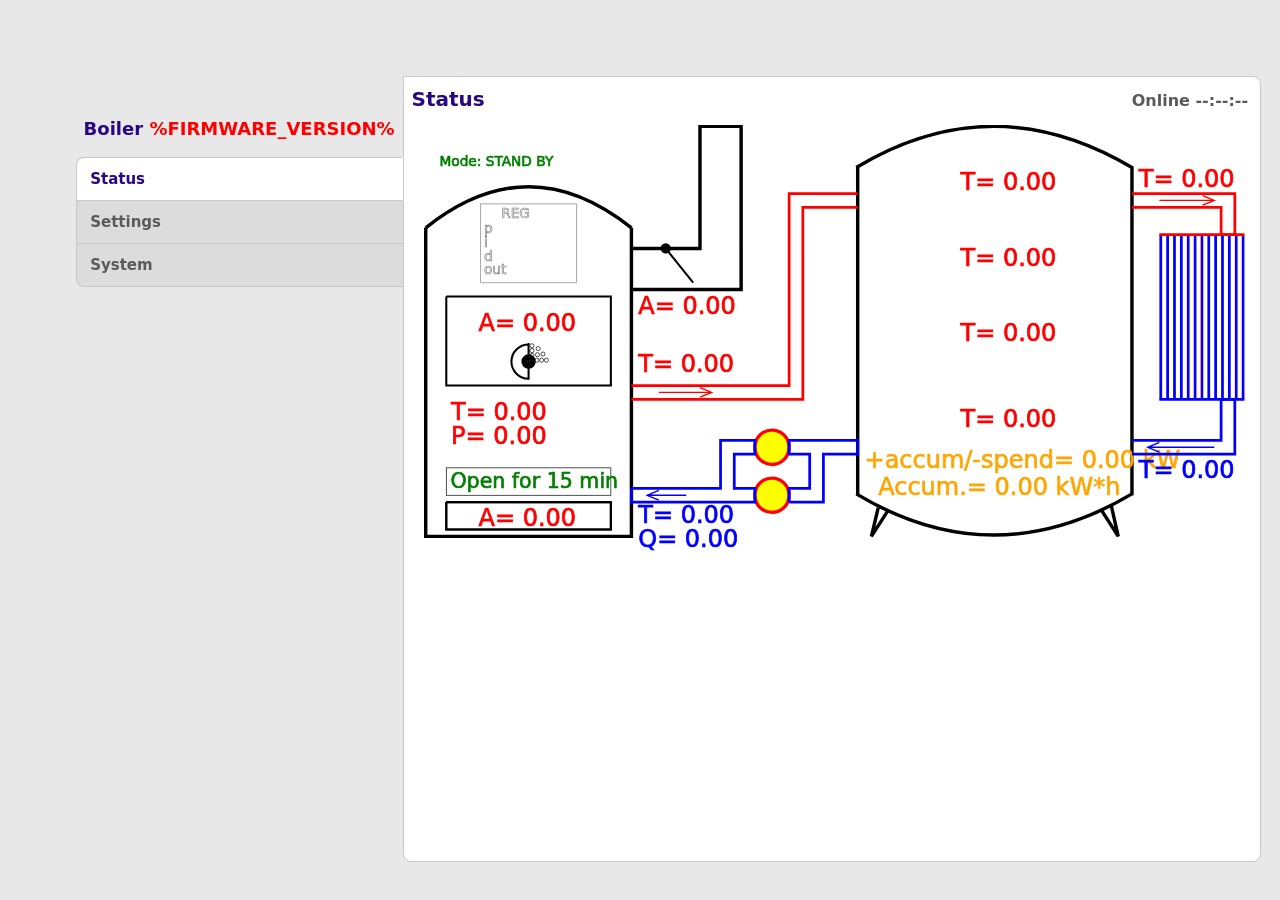
<file: data/index.html>
<!DOCTYPE html>
<html lang="en">
<head>
    <meta charset="UTF-8">
    <meta name="viewport" content="width=device-width, initial-scale=1">
    <title>Boiler controller</title>
    <link rel="stylesheet" type="text/css" href="css/all.css"/>
    <script>

        var changedFields = [];
        var wifiChanged = false;
        var manual_oxygen_door_opened_for_sec = 0;
        var main_door_opened = false;
        var main_door_element;
        var statusTimer = null;

        function requestJson(url, method, body) {
            var opts = { method: method || "GET" };
            if (body != null) {
                opts.headers = { "Content-Type": "application/x-www-form-urlencoded" };
                opts.body = body;
            }
            return fetch(url, opts).then(function (r) {
                return r.text().then(function (text) {
                    try {
                        return { ok: true, status: r.status, json: JSON.parse(text), text: text, statusText: r.statusText };
                    } catch (e) {
                        return { ok: false, status: r.status, json: null, text: text, statusText: r.statusText };
                    }
                });
            });
        }

        function blinkMainDoor() {
            if (!main_door_element) {
                return;
            }
            if (main_door_opened) {
                if (main_door_element.classList.contains("svg-main-door-opened")) {
                    main_door_element.classList.remove("svg-main-door-opened");
                    main_door_element.classList.add("svg-core-inner");
                } else {
                    main_door_element.classList.add("svg-main-door-opened");
                    main_door_element.classList.remove("svg-core-inner");
                }
            } else if (main_door_element.classList.contains("svg-main-door-opened")) {
                main_door_element.classList.remove("svg-main-door-opened");
                main_door_element.classList.add("svg-core-inner");
            }
        }

        function updateGraph(response) {
            document.getElementById("core_temperature").innerHTML = "T= " + response.temperature.core;
            document.getElementById("core_power").innerHTML = "P= " + response.core_power;
            document.getElementById("power_balance").innerHTML = "+accum/-spend= " + response.power_balance + "kW";
            document.getElementById("accumulated_power").innerHTML = "Accum.= " + response.accumulated_power + "kW*h";
            document.getElementById("core_flow").innerHTML = "Q= " + response.pumps.core_flow + "l/min";
            document.getElementById("oxygen_door").innerHTML = "A= " + response.doors.oxygen + "%%";
            document.getElementById("upper_door").innerHTML = "A= " + response.doors.upper + "%%";
            document.getElementById("smoke_door").innerHTML = "A= " + response.doors.smoke + "%%";
            document.getElementById("acc_top_t").innerHTML = "T= " + response.temperature.acc_top;
            document.getElementById("acc_upper_t").innerHTML = "T= " + response.temperature.acc_upper;
            document.getElementById("acc_lower_t").innerHTML = "T= " + response.temperature.acc_low;
            document.getElementById("acc_bottom_t").innerHTML = "T= " + response.temperature.acc_bottom;
            document.getElementById("core_input").innerHTML = "T= " + response.temperature.input_t;
            document.getElementById("core_output").innerHTML = "T= " + response.temperature.output_t;
            document.getElementById("backward_temperature").innerHTML = "T= " + response.temperature.backward_from_home;
            document.getElementById("forward_temperature").innerHTML = "T= " + response.temperature.forward_to_home;
            main_door_opened = response.doors.main_door == "ON";
            manual_oxygen_door_opened_for_sec = response.doors.oxygenManualTimer;
            var oxy_door_text = document.getElementById("open_close_oxy_text");
            if (manual_oxygen_door_opened_for_sec != 0) {
                if (oxy_door_text.classList.contains("svg-oxy-door-control-green-text")) {
                    oxy_door_text.classList.remove("svg-oxy-door-control-green-text");
                    oxy_door_text.classList.add("svg-oxy-door-control-red-text");
                }
                oxy_door_text.innerHTML = "Opened for " + Math.floor(manual_oxygen_door_opened_for_sec / 60) + ":" + manual_oxygen_door_opened_for_sec %% 60;
            } else if (oxy_door_text.classList.contains("svg-oxy-door-control-red-text")) {
                oxy_door_text.classList.remove("svg-oxy-door-control-red-text");
                oxy_door_text.classList.add("svg-oxy-door-control-green-text");
                oxy_door_text.innerHTML = "Open for 15 min";
            }
            var pump1 = document.getElementById("pump1");
            if (response.pumps.pump_1_on) {
                if (pump1.classList.contains("svg-pump-off")) {
                    pump1.classList.remove("svg-pump-off");
                    pump1.classList.add("svg-pump-on");
                }
            } else if (pump1.classList.contains("svg-pump-on")) {
                pump1.classList.remove("svg-pump-on");
                pump1.classList.add("svg-pump-off");
            }
            var pump2 = document.getElementById("pump2");
            if (response.pumps.pump_2_on) {
                if (pump2.classList.contains("svg-pump-off")) {
                    pump2.classList.remove("svg-pump-off");
                    pump2.classList.add("svg-pump-on");
                }
            } else if (pump2.classList.contains("svg-pump-on")) {
                pump2.classList.remove("svg-pump-on");
                pump2.classList.add("svg-pump-off");
            }
            document.getElementById("pump1_arrow").style.stroke = response.pumps.pump_1_on ? "green" : "red";
            document.getElementById("pump2_arrow").style.stroke = response.pumps.pump_2_on ? "green" : "red";
            document.getElementById("pid_p").innerHTML = "p= " + response.pid.p;
            document.getElementById("pid_i").innerHTML = "i= " + response.pid.i;
            document.getElementById("pid_d").innerHTML = "d= " + response.pid.d;
            document.getElementById("pid_output").innerHTML = "out= " + response.pid.output;
            var mode;
            switch (response.mode) {
                case 1: mode = "Cold"; break;
                case 2: mode = "Warming"; break;
                case 4: mode = "Burning"; break;
                case 8: mode = "Cooling"; break;
                case 16: mode = "Overheat"; break;
                case 32: mode = "Critical overheat"; break;
            }
            document.getElementById("core_mode").innerHTML = "Mode: " + mode;
            var coreFlowField = document.getElementById("heater>sensors>data>core_flow");
            if (coreFlowField) {
                coreFlowField.value = "Q = " + response.pumps.core_flow;
            }
            var uptimeEl = document.getElementById("device_uptime");
            if (uptimeEl) {
                uptimeEl.textContent = formatUptime(parseInt(response.date_time_ms, 10) || 0);
            }
        }

        function twoDigits(value) {
            return value < 10 ? "0" + value : String(value);
        }

        function formatUptime(uptimeMs) {
            var totalSeconds = Math.floor(uptimeMs / 1000);
            if (totalSeconds < 0) {
                totalSeconds = 0;
            }
            var days = Math.floor(totalSeconds / 86400);
            var hours = Math.floor((totalSeconds %% 86400) / 3600);
            var minutes = Math.floor((totalSeconds %% 3600) / 60);
            var seconds = totalSeconds %% 60;
            var clock = twoDigits(hours) + ":" + twoDigits(minutes) + ":" + twoDigits(seconds);
            if (days > 0) {
                return "Online " + days + "d " + clock;
            }
            return "Online " + clock;
        }

        function getTelemetry() {
            requestJson("/getTelemetry?on=0", "GET", null).then(function (result) {
                if (result.ok) {
                    updateGraph(result.json);
                }
            });
        }

        function setStatusPolling(enabled) {
            if (statusTimer != null) {
                window.clearInterval(statusTimer);
                statusTimer = null;
            }
            if (enabled) {
                getTelemetry();
                statusTimer = window.setInterval(getTelemetry, 1000);
            }
        }

        function openOrCloseOxygenDoor() {
            var url = (manual_oxygen_door_opened_for_sec == 0 ? "/openDoorFor15Min" : "/closeDoor") + "?on=0";
            requestJson(url, "GET", null).then(function (result) {
                if (result.ok) {
                    getTelemetry();
                }
            });
        }

        function fieldChanged(event) {
            var field = event.target;
            if (field.type == "file") {
                return;
            }
            if (changedFields.filter(function (element) { return element.id == field.id; }).length == 0) {
                if (field.id == "wiFiSSID" || field.id == "wiFiPassword") {
                    wifiChanged = true;
                } else {
                    changedFields.push(field);
                }
            }
        }

        function prepareDropDownList(dropDownName) {
            var dropDownElement = document.getElementById(dropDownName);
            if (dropDownElement != undefined) {
                dropDownElement.value = dropDownElement.title;
            }
        }

        function startModelling() {
            requestJson("/startModelling?on=1", "GET", null).then(function (result) {
                alert(result.ok ? "started" : (result.statusText || "error"));
            });
        }

        function stopModelling() {
            requestJson("/stopModelling?on=0", "GET", null).then(function (result) {
                alert(result.ok ? "stopped" : (result.statusText || "error"));
            });
        }

        function saveSystemSettings() {
            var saveError = document.getElementById("saveError");
            var saveSuccess = document.getElementById("saveSuccess");
            if (saveError) { saveError.hidden = true; }
            if (saveSuccess) { saveSuccess.hidden = true; }
            var wiFiSsId = document.getElementById("wiFiSSID").value;
            var wiFiPassword = document.getElementById("wiFiPassword").value;
            var requestText = "";
            changedFields.forEach(function (field) {
                if (requestText != "") requestText += "|";
                requestText += field.id + "=" + (field.type == "checkbox" ? field.checked : field.value);
            });
            var saveNetworkSettings = function () {
                requestJson("/settingsApi", "POST",
                    "operation=write&parameter=wifi&network>ssid=" + encodeURIComponent(wiFiSsId)
                    + "&network>password=" + encodeURIComponent(wiFiPassword)
                ).then(function (result) {
                    if (result.ok || result.status == 200) {
                        if (saveSuccess) {
                            saveSuccess.textContent = "Settings saved successfully";
                            saveSuccess.hidden = false;
                        }
                    } else if (saveError) {
                        saveError.textContent = result.statusText || "error";
                        saveError.hidden = false;
                    }
                });
            };
            if (changedFields.length > 0) {
                requestJson("/settingsApi", "POST", "operation=write&parameter=" + requestText).then(function (result) {
                    if (result.ok || result.status == 200) {
                        if (wifiChanged) saveNetworkSettings();
                        else if (saveSuccess) {
                            saveSuccess.textContent = "Settings saved successfully";
                            saveSuccess.hidden = false;
                        }
                    } else if (saveError) {
                        saveError.textContent = result.statusText || "error";
                        saveError.hidden = false;
                    }
                });
            } else if (wifiChanged) {
                saveNetworkSettings();
            }
        }

        function bindSettingsEvents() {
            var section = document.getElementById("section-settings");
            var inputs = section.getElementsByTagName("input");
            for (var inputIndex = 0; inputIndex < inputs.length; inputIndex++) {
                if (inputs[inputIndex].type != "file") {
                    inputs[inputIndex].onchange = fieldChanged;
                }
            }
            var selects = section.getElementsByTagName("select");
            for (var selectIndex = 0; selectIndex < selects.length; selectIndex++) {
                selects[selectIndex].onchange = fieldChanged;
            }
            prepareDropDownList("sensors>heater>core");
            prepareDropDownList("sensors>heater>output_flow");
            prepareDropDownList("sensors>heater>input_flow");
            prepareDropDownList("sensors>termoaccumulator>top");
            prepareDropDownList("sensors>termoaccumulator>middle_hi");
            prepareDropDownList("sensors>termoaccumulator>middle_low");
            prepareDropDownList("sensors>termoaccumulator>bottom");
            prepareDropDownList("sensors>forward>temperature");
            prepareDropDownList("sensors>backward>temperature");
            prepareDropDownList("sensors>internal>temperature");
        }


        function showSettingsTab(name) {
            var buttons = document.querySelectorAll(".settings-tab-btn");
            var panels = document.querySelectorAll(".settings-tab-panel");
            var buttonIndex;
            for (buttonIndex = 0; buttonIndex < buttons.length; buttonIndex++) {
                if (buttons[buttonIndex].getAttribute("data-tab") == name) {
                    buttons[buttonIndex].classList.add("active");
                } else {
                    buttons[buttonIndex].classList.remove("active");
                }
            }
            var panelIndex;
            for (panelIndex = 0; panelIndex < panels.length; panelIndex++) {
                if (panels[panelIndex].id == "tab-" + name) {
                    panels[panelIndex].classList.add("active");
                } else {
                    panels[panelIndex].classList.remove("active");
                }
            }
        }

        function showMainSection(name) {
            var buttons = document.querySelectorAll(".sidebar-btn");
            var sections = document.querySelectorAll(".section-panel");
            var buttonIndex;
            for (buttonIndex = 0; buttonIndex < buttons.length; buttonIndex++) {
                if (buttons[buttonIndex].getAttribute("data-section") == name) {
                    buttons[buttonIndex].classList.add("active");
                } else {
                    buttons[buttonIndex].classList.remove("active");
                }
            }
            var sectionIndex;
            for (sectionIndex = 0; sectionIndex < sections.length; sectionIndex++) {
                if (sections[sectionIndex].id == "section-" + name) {
                    sections[sectionIndex].classList.add("active");
                } else {
                    sections[sectionIndex].classList.remove("active");
                }
            }
            setStatusPolling(name == "status");
        }

        function initSettingsTabs() {
            var buttons = document.querySelectorAll(".settings-tab-btn");
            var buttonIndex;
            for (buttonIndex = 0; buttonIndex < buttons.length; buttonIndex++) {
                buttons[buttonIndex].onclick = function () {
                    showSettingsTab(this.getAttribute("data-tab"));
                };
            }
            showSettingsTab("wifi");
        }

        function showSystemTab(name) {
            var buttons = document.querySelectorAll(".system-tab-btn");
            var panels = document.querySelectorAll(".system-tab-panel");
            var buttonIndex;
            for (buttonIndex = 0; buttonIndex < buttons.length; buttonIndex++) {
                if (buttons[buttonIndex].getAttribute("data-tab") == name) {
                    buttons[buttonIndex].classList.add("active");
                } else {
                    buttons[buttonIndex].classList.remove("active");
                }
            }
            var panelIndex;
            for (panelIndex = 0; panelIndex < panels.length; panelIndex++) {
                if (panels[panelIndex].id == "system-tab-" + name) {
                    panels[panelIndex].classList.add("active");
                } else {
                    panels[panelIndex].classList.remove("active");
                }
            }
            if (name == "log") {
                refreshLog();
            }
        }

        function initSystemTabs() {
            var buttons = document.querySelectorAll(".system-tab-btn");
            var buttonIndex;
            for (buttonIndex = 0; buttonIndex < buttons.length; buttonIndex++) {
                buttons[buttonIndex].onclick = function () {
                    showSystemTab(this.getAttribute("data-tab"));
                };
            }
            showSystemTab("log");
        }

        function refreshLog() {
            var logViewer = document.getElementById("memoryLogViewer");
            if (!logViewer)
                return;
            var xhr = new XMLHttpRequest();
            xhr.open("GET", "/log", true);
            xhr.onload = function () {
                if (xhr.status === 200) {
                    logViewer.value = xhr.responseText || "";
                    return;
                }
                logViewer.value = "Failed to load log (HTTP " + xhr.status + ")";
            };
            xhr.onerror = function () {
                logViewer.value = "Failed to load log (network error)";
            };
            xhr.send();
        }

        function initMainNav() {
            var buttons = document.querySelectorAll(".sidebar-btn");
            var buttonIndex;
            for (buttonIndex = 0; buttonIndex < buttons.length; buttonIndex++) {
                buttons[buttonIndex].onclick = function () {
                    showMainSection(this.getAttribute("data-section"));
                };
            }
            showMainSection("status");
        }

        function uploadFirmware(url, fileInputId, progressBarId, statusId) {
            var fileInput = document.getElementById(fileInputId);
            var progressBar = document.getElementById(progressBarId);
            var statusEl = document.getElementById(statusId);
            if (!fileInput || !fileInput.files || fileInput.files.length === 0) {
                if (statusEl) statusEl.textContent = "Select a .bin file first";
                return;
            }
            var file = fileInput.files[0];
            var formData = new FormData();
            formData.append("firmware", file, file.name);
            var xhr = new XMLHttpRequest();
            xhr.open("POST", url, true);
            xhr.upload.onprogress = function (event) {
                if (!progressBar) return;
                if (event.lengthComputable) {
                    progressBar.value = Math.round((event.loaded / event.total) * 100);
                    progressBar.hidden = false;
                }
            };
            xhr.onload = function () {
                if (progressBar) {
                    progressBar.hidden = true;
                    progressBar.value = 0;
                }
                if (xhr.status === 200 && String(xhr.responseText || "").trim() === "OK") {
                    if (statusEl) statusEl.textContent = "Update complete. Rebooting…";
                    return;
                }
                if (statusEl) statusEl.textContent = xhr.responseText || ("Upload failed (HTTP " + xhr.status + ")");
            };
            xhr.onerror = function () {
                if (progressBar) {
                    progressBar.hidden = true;
                    progressBar.value = 0;
                }
                if (statusEl) statusEl.textContent = "Upload failed (network error)";
            };
            if (statusEl) statusEl.textContent = "Uploading…";
            xhr.send(formData);
        }

        function rebootDevice() {
            var statusEl = document.getElementById("rebootStatus");
            if (!window.confirm("Reboot the device now?"))
                return;
            var xhr = new XMLHttpRequest();
            xhr.open("POST", "/reboot", true);
            xhr.onload = function () {
                if (xhr.status === 200 && String(xhr.responseText || "").trim() === "OK") {
                    if (statusEl) statusEl.textContent = "Rebooting…";
                    return;
                }
                if (statusEl) statusEl.textContent = xhr.responseText || ("Reboot failed (HTTP " + xhr.status + ")");
            };
            xhr.onerror = function () {
                if (statusEl) statusEl.textContent = "Reboot failed (network error)";
            };
            if (statusEl) statusEl.textContent = "Sending reboot…";
            xhr.send();
        }

        function setupPasswordToggle(inputId, toggleId) {
            var input = document.getElementById(inputId);
            var toggle = document.getElementById(toggleId);
            if (!input || !toggle) return;
            toggle.addEventListener("click", function () {
                var showing = input.type === "text";
                input.type = showing ? "password" : "text";
                toggle.textContent = showing ? "Show" : "Hide";
            });
        }

        document.addEventListener("DOMContentLoaded", function () {
            main_door_element = document.getElementById("main_door");
            window.setInterval(blinkMainDoor, 250);
            initSettingsTabs();
            initSystemTabs();
            initMainNav();
            setupPasswordToggle("wiFiPassword", "wiFiPasswordToggle");
            setupPasswordToggle("mqtt>password", "mqttPasswordToggle");
            bindSettingsEvents();
        });

    </script>
</head>
<body>
<div class="app-shell">
    <nav class="sidebar-nav" role="navigation" aria-label="Main sections">
        <div class="sidebar-brand">
            <h1 class="sidebar-title">Boiler</h1>
            <span class="sidebar-version">%FIRMWARE_VERSION%</span>
        </div>
        <button type="button" class="sidebar-btn active" data-section="status" onclick="showMainSection('status')">Status</button>
        <button type="button" class="sidebar-btn" data-section="settings" onclick="showMainSection('settings')">Settings</button>
        <button type="button" class="sidebar-btn" data-section="system" onclick="showMainSection('system')">System</button>
    </nav>
    <div class="main-panel">
        <section id="section-status" class="section-panel active" aria-label="Status">
            <div class="section-title-row">
                <h2 class="section-title">Status</h2>
                <p id="device_uptime" class="status-uptime">Online --:--:--</p>
            </div>
            <div class="status-board">
                <svg class="svg" viewBox="0 0 1220 620" preserveAspectRatio="xMinYMin meet" width="1210" height="800">
            <defs>
                <linearGradient id="grad1" x1="0%%" y1="0%%" x2="0%%" y2="100%%">
                    <stop offset="0%%" style="stop-color:red;stop-opacity:1"/>
                    <stop offset="100%%" style="stop-color:blue;stop-opacity:1"/>
                </linearGradient>
            </defs>
            <polyline points="20,150 20,600 320,600 320,150" class="svg-outer"/>
            <path d="M 20 150 q 150 -120 300 000" class="svg-outer"/>

            <path d="M 170 320  a 25,25 0 0,0 0,50 L 170,318" class="svg-core-inner"/>
            <circle class="svg-core-upper-door" r="3" cx="175" cy="322"/>
            <circle class="svg-core-upper-door" r="3" cx="175" cy="329"/>
            <circle class="svg-core-upper-door" r="3" cx="175" cy="336"/>
            <circle class="svg-core-upper-door" r="3" cx="175" cy="343"/>
            <circle class="svg-core-upper-door" r="3" cx="182" cy="343"/>
            <circle class="svg-core-upper-door" r="3" cx="189" cy="343"/>
            <circle class="svg-core-upper-door" r="3" cx="196" cy="343"/>
            <circle class="svg-core-upper-door" r="3" cx="183" cy="335"/>
            <circle class="svg-core-upper-door" r="3" cx="184" cy="326"/>
            <circle class="svg-core-upper-door" r="3" cx="191" cy="334"/>
            <circle class="svg-core-furniture" r="6" cx="170" cy="345"/>
            <polyline id="main_door" points="50,250 50,380 290,380 290,250 50,250" class="svg-core-inner"/>
            <polyline points="50,550 50,590 290,590 290,550 50,550" class="svg-core-inner"/>

            <polyline points="50,550 50,590 290,590 290,550 50,550" class="svg-core-inner"/>

            <polyline points="320,180 420,180 420,2 480,2 480,240 320,240" class="svg-outer"/>
            <circle class="svg-outer" r="5" cx="370" cy="180"/>
            <polyline points="370,180 410,230 " class="svg-core-inner"/>


            <polyline points="650,60 650,540 " class="svg-outer"/>
            <polyline points="1050,60 1050,540 " class="svg-outer"/>
            <path d="M 648 62 q 200 -120 402 000" class="svg-outer"/>
            <path d="M 648 538 q 200 120 402 000" class="svg-outer"/>
            <polyline points="680,558 670,600 695,561" class="svg-outer"/>
            <polyline points="1020,556 1030,600 1005,561" class="svg-outer"/>

            <text id="core_temperature" class="svg-hot-text"
                  x="57" y="430">T= 0.00
            </text>
            <text id="core_power" class="svg-hot-text"
                  x="57" y="465">P= 0.00
            </text>
            <text id="oxygen_door" class="svg-hot-text"
                  x="97" y="585">A= 0.00
            </text>
            <text id="upper_door" class="svg-hot-text"
                  x="97" y="300">A= 0.00
            </text>
            <text id="smoke_door" class="svg-hot-text"
                  x="330" y="275">A= 0.00
            </text>

            <text id="acc_top_t" class="svg-hot-text"
                  x="800" y="95">T= 0.00
            </text>
            <text id="acc_upper_t" class="svg-hot-text"
                  x="800" y="205">T= 0.00
            </text>
            <text id="acc_lower_t" class="svg-hot-text"
                  x="800" y="315">T= 0.00
            </text>
            <text id="acc_bottom_t" class="svg-hot-text"
                  x="800" y="440">T= 0.00
            </text>

            <text id="power_balance" class="svg-orange-text"
                  x="660" y="500">+accum/-spend= 0.00 kW
            </text>
            <text id="accumulated_power" class="svg-orange-text"
                  x="680" y="540">Accum.= 0.00 kW*h
            </text>

            <circle id="pump1" class="svg-pump-off" r="25" cx="525" cy="540"/>
            <polyline id="pump1_arrow" points="525,525 510,540 525,555 510,540 540,540" class="svg-pump-arrow"/>
            <circle id="pump2" class="svg-pump-off" r="25" cx="525" cy="470"/>
            <polyline id="pump2_arrow" points="525,455 510,470 525,485 510,470 540,470" class="svg-pump-arrow"/>

            <polyline points="320,530 320,550 500,550 500,530 470,530 470,480 500,480 500,460 450,460 450,530 320,530"
                      class="svg-cold-pipe"/>
            <polyline points="360,533 343,540 360,547 343,540 400,540" class="svg-cold-pipe-arrow"/>
            <text id="core_input" class="svg-cold-text"
                  x="330" y="580">T= 0.00
            </text>
            <text id="core_flow" class="svg-cold-text"
                  x="330" y="615">Q= 0.00
            </text>

            <polyline points="550,550 600,550 600,480 650,480 650,460 550,460 550,480 580,480 580,530 550,530 550,550"
                      class="svg-cold-pipe"/>

            <polyline points="320,380 550,380 550,100 650,100 " class="svg-hot-pipe"/>
            <polyline points="320,400 570,400 570,120 650,120 " class="svg-hot-pipe"/>
            <polyline points="420,383 437,390 420,397 437,390 360,390" class="svg-hot-pipe-arrow"/>

            <text id="core_output" class="svg-hot-text"
                  x="330" y="360">T= 0.00
            </text>

            <text class="svg-pid-text"
                  x="130" y="135">REG
            </text>

            <text id="pid_p" class="svg-pid-text"
                  x="105" y="158">p
            </text>
            <text id="pid_i" class="svg-pid-text"
                  x="105" y="178">i
            </text>
            <text id="pid_d" class="svg-pid-text"
                  x="105" y="198">d
            </text>
            <text id="pid_output" class="svg-pid-text"
                  x="105" y="218">out
            </text>

            <polyline points="100,115 240,115 240,230 100,230 100,115" class="svg-pid-text"/>

            <polyline points="1050,480 1200,480 1200,400 1180,400 1180,460 1050,460" class="svg-cold-pipe"/>
            <polyline points="1090,463 1073,470 1090,477 1073,470 1170,470" class="svg-cold-pipe-arrow"/>
            <text id="backward_temperature" class="svg-cold-text"
                  x="1060" y="515">T= 0.00
            </text>


            <polyline points="1050,100 1200,100 1200,160 1180,160 1180,120 1050,120" class="svg-hot-pipe"/>
            <polyline points="1153,103 1170,110 1153,117 1170,110 1090,110" class="svg-hot-pipe-arrow"/>
            <text id="forward_temperature" class="svg-hot-text"
                  x="1060" y="90">T= 0.00
            </text>

            <rect x="1090" y="160" width="4" height="240" fill="url(#grad1)"/>
            <rect x="1100" y="160" width="4" height="240" fill="url(#grad1)"/>
            <rect x="1110" y="160" width="4" height="240" fill="url(#grad1)"/>
            <rect x="1120" y="160" width="4" height="240" fill="url(#grad1)"/>
            <rect x="1130" y="160" width="4" height="240" fill="url(#grad1)"/>
            <rect x="1140" y="160" width="4" height="240" fill="url(#grad1)"/>
            <rect x="1150" y="160" width="4" height="240" fill="url(#grad1)"/>
            <rect x="1160" y="160" width="4" height="240" fill="url(#grad1)"/>
            <rect x="1170" y="160" width="4" height="240" fill="url(#grad1)"/>
            <rect x="1180" y="160" width="4" height="240" fill="url(#grad1)"/>
            <rect x="1190" y="160" width="4" height="240" fill="url(#grad1)"/>
            <rect x="1200" y="160" width="4" height="240" fill="url(#grad1)"/>
            <rect x="1210" y="160" width="4" height="240" fill="url(#grad1)"/>

            <polyline points="1090,160 1214,160" class="svg-hot-pipe"/>
            <polyline points="1090,400 1214,400" class="svg-cold-pipe"/>

            <text id="core_mode" class="svg-mode-text"
                  x="40" y="60">Mode: STAND BY
            </text>

            <rect x="50" y="500" class="svg-core-oxy-door-control" width="240" height="40"
                  onclick="openOrCloseOxygenDoor()"/>
            <text id="open_close_oxy_text" class="svg-oxy-door-control-green-text"
                  x="56" y="530" onclick="openOrCloseOxygenDoor()">Open for 15 min
            </text>


        </svg>
            </div>
        </section>
        <section id="section-settings" class="section-panel" aria-label="Settings">
            <h2 class="section-title">Settings</h2>
            <div id="saveError" class="save-error" role="alert" hidden></div>
            <div id="saveSuccess" class="save-success" role="status" hidden></div>
            <nav class="tabs settings-tabs" role="tablist" aria-label="Settings groups">
                <button type="button" class="settings-tab-btn tab-btn active" data-tab="wifi" role="tab" onclick="showSettingsTab('wifi')">WiFi</button>
                <button type="button" class="settings-tab-btn tab-btn" data-tab="mqtt" role="tab" onclick="showSettingsTab('mqtt')">MQTT</button>
                <button type="button" class="settings-tab-btn tab-btn" data-tab="sensors" role="tab" onclick="showSettingsTab('sensors')">Sensors</button>
                <button type="button" class="settings-tab-btn tab-btn" data-tab="servo" role="tab" onclick="showSettingsTab('servo')">Servo</button>
                <button type="button" class="settings-tab-btn tab-btn" data-tab="capacities" role="tab" onclick="showSettingsTab('capacities')">Capacities</button>
                <button type="button" class="settings-tab-btn tab-btn" data-tab="rules" role="tab" onclick="showSettingsTab('rules')">Rules</button>
                <button type="button" class="settings-tab-btn tab-btn" data-tab="modes" role="tab" onclick="showSettingsTab('modes')">Modes</button>
                <button type="button" class="settings-tab-btn tab-btn" data-tab="pump" role="tab" onclick="showSettingsTab('pump')">Pump</button>
                <button type="button" class="settings-tab-btn tab-btn %modelling_hidden%" data-tab="advanced" role="tab" onclick="showSettingsTab('advanced')">Advanced</button>
            </nav>
            <div class="tab-content"><div id="tab-wifi" class="settings-tab-panel tab-panel active" role="tabpanel">

        <div class="form-section">
            <div class="formHeader2">WiFi</div>
            <div class="form-inputField-container">
                <div class="formParamCaption">WiFi SSID</div>
                <div class="formParamValue">
                    <input id="wiFiSSID" class="formStringParamValue" value="%network>ssid%">
                </div>
            </div>

            <div class="form-inputField-container">
                <div class="formParamCaption">WiFi password</div>
                <div class="formParamValue">
                    <div class="password-row"><input id="wiFiPassword" class="formStringParamValue" type="password" autocomplete="off" value="%network>password%"><button type="button" id="wiFiPasswordToggle" class="password-toggle">Show</button></div>
                </div>
            </div>

        </div>
                </div><div id="tab-mqtt" class="settings-tab-panel tab-panel" role="tabpanel">

        <div class="form-section">
            <div class="formHeader2">Mqtt</div>
            <div class="form-inputField-container">
                <div class="formParamCaption">MQTT server</div>
                <div class="formParamValue">
                    <input id="mqtt>server" class="formStringParamValue" value="%mqtt>server%">
                </div>
            </div>
            <div class="form-inputField-container">
                <div class="formParamCaption">MQTT port (from %mqtt>port#minR% to %mqtt>port#maxR%)</div>
                <div class="formParamValue">
                    <input id="mqtt>port" class="formStringParamValue" value="%mqtt>port%">
                </div>
            </div>
            <div class="form-inputField-container">
                <div class="formParamCaption">Reconnect ms (from %mqtt>reconnectIntervalMs#minR% to %mqtt>reconnectIntervalMs#maxR%)</div>
                <div class="formParamValue">
                    <input id="mqtt>reconnectIntervalMs" class="formStringParamValue" value="%mqtt>reconnectIntervalMs%">
                </div>
            </div>
            <div class="form-inputField-container">
                <div class="formParamCaption">Device name</div>
                <div class="formParamValue">
                    <input id="mqtt>deviceName" class="formStringParamValue" value="%mqtt>deviceName%">
                </div>
            </div>
            <div class="form-inputField-container">
                <div class="formParamCaption">MQTT user</div>
                <div class="formParamValue">
                    <input id="mqtt>user" class="formStringParamValue" value="%mqtt>user%" autocomplete="off">
                </div>
            </div>
            <div class="form-inputField-container">
                <div class="formParamCaption">MQTT password</div>
                <div class="formParamValue">
                    <div class="password-row"><input id="mqtt>password" class="formStringParamValue" type="password" autocomplete="off" value="%mqtt>password%"><button type="button" id="mqttPasswordToggle" class="password-toggle">Show</button></div>
                </div>
            </div>
            <div class="form-inputField-container">
                <div class="formParamCaption">publis state interval (sec) (from %sensors>send_data_to_mqtt_interval_ms#minR% to %sensors>send_data_to_mqtt_interval_ms#maxR%)</div>
                <div class="formParamValue mqtt-publish-interval-row">
                    <label class="mqtt-publish-check" title="publish">
                        <input id="mqtt>publish" type="checkbox" class="formStringParamValue" %mqtt>publish%>
                        <span>publish</span>
                    </label>
                    <input id="sensors>send_data_to_mqtt_interval_ms" class="formStringParamValue" value="%sensors>send_data_to_mqtt_interval_ms%">
                </div>
            </div>
            <div class="form-inputField-container">
                <div class="formParamCaption">Server born topic</div>
                <div class="formParamValue">
                    <input id="mqtt>serverBornTopic" class="formStringParamValue" value="%mqtt>serverBornTopic%">
                </div>
            </div>
            <div class="form-inputField-container">
                <div class="formParamCaption">State out topic prefix</div>
                <div class="formParamValue">
                    <input id="device>stateOutgoingTopicPrefix" class="formStringParamValue" value="%device>stateOutgoingTopicPrefix%">
                </div>
            </div>
            <div class="form-inputField-container">
                <div class="formParamCaption">I-have-born topic</div>
                <div class="formParamValue">
                    <input id="device>iHaveBornTopic" class="formStringParamValue" value="%device>iHaveBornTopic%">
                </div>
            </div>
            <div class="form-inputField-container">
                <div class="formParamCaption">Incoming cmd topic prefix</div>
                <div class="formParamValue">
                    <input id="device>incomingCommandTopicPrefix" class="formStringParamValue" value="%device>incomingCommandTopicPrefix%">
                </div>
            </div>
            <div class="form-inputField-container">
                <div class="formParamCaption">MQTT input tool topic</div>
                <div class="formParamValue">
                    <input id="device>mqttInputToolTopic" class="formStringParamValue" value="%device>mqttInputToolTopic%">
                </div>
            </div>
            <div class="form-inputField-container">
                <div class="formParamCaption">MQTT output tool topic</div>
                <div class="formParamValue">
                    <input id="device>mqttOutputToolTopic" class="formStringParamValue" value="%device>mqttOutputToolTopic%">
                </div>
            </div>
        </div>
                </div><div id="tab-sensors" class="settings-tab-panel tab-panel" role="tabpanel">

        <div class="form-section">
            <div class="formHeader2">Thermal sensors</div>

            <div class="form-inputField-container">
                <div class="formParamCaption">Internal thermosensor</div>
                <div class="formParamValue">
                    <select id="sensors>internal>temperature" name="sensors>internal>temperature" class="formStringParamValue"
                            title="%sensors>internal>temperature%">
                        %sensors>list%
                    </select>
                </div>
            </div>

            <div class="form-inputField-container">
                <div class="formParamCaption">Thermosensor of heater core</div>
                <div class="formParamValue">
                    <select id="sensors>heater>core" name="sensors>heater>core" class="formStringParamValue"
                            title="%sensors>heater>core%">
                        %sensors>list%
                    </select>
                </div>
            </div>

            <div class="form-inputField-container">
                <div class="formParamCaption">Thermosensor of heater output flow</div>
                <div class="formParamValue">
                    <select id="sensors>heater>output_flow" name="sensors>heater>output_flow"
                            class="formStringParamValue"
                            title="%sensors>heater>output_flow%">
                        %sensors>list%
                    </select>
                </div>
            </div>

            <div class="form-inputField-container">
                <div class="formParamCaption">Thermosensor of heater input flow</div>
                <div class="formParamValue">
                    <select id="sensors>heater>input_flow" name="sensors>heater>input_flow" class="formStringParamValue"
                            title="%sensors>heater>input_flow%">
                        %sensors>list%
                    </select>
                </div>
            </div>

            <div class="form-inputField-container">
                <div class="formParamCaption">Thermosensor of termoaccumulator top</div>
                <div class="formParamValue">
                    <select id="sensors>termoaccumulator>top" name="sensors>termoaccumulator>top"
                            class="formStringParamValue" title="%sensors>termoaccumulator>top%">
                        %sensors>list%
                    </select>
                </div>
            </div>

            <div class="form-inputField-container">
                <div class="formParamCaption">Thermosensor of termoaccumulator middle higher</div>
                <div class="formParamValue">
                    <select id="sensors>termoaccumulator>middle_hi" name="sensors>termoaccumulator>middle_hi"
                            class="formStringParamValue" title="%sensors>termoaccumulator>middle_hi%">
                        %sensors>list%
                    </select>
                </div>
            </div>

            <div class="form-inputField-container">
                <div class="formParamCaption">Thermosensor of termoaccumulator middle lower</div>
                <div class="formParamValue">
                    <select id="sensors>termoaccumulator>middle_low" name="sensors>termoaccumulator>middle_low"
                            class="formStringParamValue" title="%sensors>termoaccumulator>middle_low%">
                        %sensors>list%
                    </select>
                </div>
            </div>

            <div class="form-inputField-container">
                <div class="formParamCaption">Thermosensor of termoaccumulator bottom</div>
                <div class="formParamValue">
                    <select id="sensors>termoaccumulator>bottom" name="sensors>termoaccumulator>bottom"
                            class="formStringParamValue" title="%sensors>termoaccumulator>bottom%">
                        %sensors>list%
                    </select>
                </div>
            </div>

            <div class="form-inputField-container">
                <div class="formParamCaption">Thermosensor of forward flow to all contours</div>
                <div class="formParamValue">
                    <select id="sensors>forward>temperature" name="sensors>forward>temperature"
                            class="formStringParamValue"
                            title="%sensors>forward>temperature%">
                        %sensors>list%
                    </select>
                </div>
            </div>

            <div class="form-inputField-container">
                <div class="formParamCaption">Thermosensor of back flow from contour 1</div>
                <div class="formParamValue">
                    <select id="sensors>backward>temperature" name="sensors>back>contour1" class="formStringParamValue"
                            title="%sensors>backward>temperature%">
                        %sensors>list%
                    </select>
                </div>
            </div>

        </div>
                </div><div id="tab-servo" class="settings-tab-panel tab-panel" role="tabpanel">

        <div class="form-section">
            <div class="formHeader2">Servos settings</div>

            <div class="form-section">
                <div class="formHeader2">Smoke door</div>
                <div class="form-inputField-container">
                    <div class="formParamCaption">Impulse length for 0 degrees mcSec (from
                        %heater>servos>smoke>min_impulse_length_us#minR% to
                        %heater>servos>smoke>min_impulse_length_us#maxR%)
                    </div>
                    <div class="formParamValue"><input id="heater>servos>smoke>min_impulse_length_us"
                                                       class="formStringParamValue"
                                                       value="%heater>servos>smoke>min_impulse_length_us%"></div>
                </div>

                <div class="form-inputField-container">
                    <div class="formParamCaption">Impulse length for maximum degrees mcSec (from
                        %heater>servos>smoke>max_impulse_length_us#minR% to
                        %heater>servos>smoke>max_impulse_length_us#maxR%)
                    </div>
                    <div class="formParamValue"><input id="heater>servos>smoke>max_impulse_length_us"
                                                       class="formStringParamValue"
                                                       value="%heater>servos>smoke>max_impulse_length_us%"></div>
                </div>

                <div class="form-inputField-container">
                    <div class="formParamCaption">Servo rotation degrees (from %heater>servos>smoke>total_degrees#minR%
                        to %heater>servos>smoke>total_degrees#maxR%)
                    </div>
                    <div class="formParamValue"><input id="heater>servos>smoke>total_degrees"
                                                       class="formStringParamValue"
                                                       value="%heater>servos>smoke>total_degrees%"></div>
                </div>

                <div class="form-inputField-container">
                    <div class="formParamCaption">Minimum working angle degrees (from
                        %heater>servos>smoke>working_min_angle#minR% to %heater>servos>smoke>working_min_angle#maxR%)
                    </div>
                    <div class="formParamValue"><input id="heater>servos>smoke>working_min_angle"
                                                       class="formStringParamValue"
                                                       value="%heater>servos>smoke>working_min_angle%"></div>
                </div>

                <div class="form-inputField-container">
                    <div class="formParamCaption">Maximum working angle degrees (from
                        %heater>servos>smoke>working_max_angle#minR% to %heater>servos>smoke>working_max_angle#maxR%)
                    </div>
                    <div class="formParamValue"><input id="heater>servos>smoke>working_max_angle"
                                                       class="formStringParamValue"
                                                       value="%heater>servos>smoke>working_max_angle%"></div>
                </div>
            </div>

            <div class="form-section">
                <div class="formHeader2">Oxygen door</div>
                <div class="form-inputField-container">
                    <div class="formParamCaption">Impulse length for 0 degrees mcSec (from
                        %heater>servos>oxygen>min_impulse_length_us#minR% to
                        %heater>servos>oxygen>min_impulse_length_us#maxR%)
                    </div>
                    <div class="formParamValue"><input id="heater>servos>oxygen>min_impulse_length_us"
                                                       class="formStringParamValue"
                                                       value="%heater>servos>oxygen>min_impulse_length_us%"></div>
                </div>

                <div class="form-inputField-container">
                    <div class="formParamCaption">Impulse length for maximum degrees mcSec (from
                        %heater>servos>oxygen>max_impulse_length_us#minR% to
                        %heater>servos>oxygen>max_impulse_length_us#maxR%)
                    </div>
                    <div class="formParamValue"><input id="heater>servos>oxygen>max_impulse_length_us"
                                                       class="formStringParamValue"
                                                       value="%heater>servos>oxygen>max_impulse_length_us%"></div>
                </div>

                <div class="form-inputField-container">
                    <div class="formParamCaption">Servo rotation degrees (from %heater>servos>oxygen>total_degrees#minR%
                        to %heater>servos>oxygen>total_degrees#maxR%)
                    </div>
                    <div class="formParamValue"><input id="heater>servos>oxygen>total_degrees"
                                                       class="formStringParamValue"
                                                       value="%heater>servos>oxygen>total_degrees%"></div>
                </div>

                <div class="form-inputField-container">
                    <div class="formParamCaption">Minimum working angle degrees (from
                        %heater>servos>oxygen>working_min_angle#minR% to %heater>servos>oxygen>working_min_angle#maxR%)
                    </div>
                    <div class="formParamValue"><input id="heater>servos>oxygen>working_min_angle"
                                                       class="formStringParamValue"
                                                       value="%heater>servos>oxygen>working_min_angle%"></div>
                </div>

                <div class="form-inputField-container">
                    <div class="formParamCaption">Maximum working angle degrees (from
                        %heater>servos>oxygen>working_max_angle#minR% to %heater>servos>oxygen>working_max_angle#maxR%)
                    </div>
                    <div class="formParamValue"><input id="heater>servos>oxygen>working_max_angle"
                                                       class="formStringParamValue"
                                                       value="%heater>servos>oxygen>working_max_angle%"></div>
                </div>

            </div>

            <div class="form-section">
                <div class="formHeader2">Upper oxygen door</div>
                <div class="form-inputField-container">
                    <div class="formParamCaption">Impulse length for 0 degrees mcSec (from
                        %heater>servos>upper>min_impulse_length_us#minR% to
                        %heater>servos>upper>min_impulse_length_us#maxR%)
                    </div>
                    <div class="formParamValue"><input id="heater>servos>upper>min_impulse_length_us"
                                                       class="formStringParamValue"
                                                       value="%heater>servos>upper>min_impulse_length_us%"></div>
                </div>

                <div class="form-inputField-container">
                    <div class="formParamCaption">Impulse length for maximum degrees mcSec (from
                        %heater>servos>upper>max_impulse_length_us#minR% to
                        %heater>servos>upper>max_impulse_length_us#maxR%)
                    </div>
                    <div class="formParamValue"><input id="heater>servos>upper>max_impulse_length_us"
                                                       class="formStringParamValue"
                                                       value="%heater>servos>upper>max_impulse_length_us%"></div>
                </div>

                <div class="form-inputField-container">
                    <div class="formParamCaption">Servo rotation degrees (from %heater>servos>upper>total_degrees#minR%
                        to %heater>servos>upper>total_degrees#maxR%)
                    </div>
                    <div class="formParamValue"><input id="heater>servos>upper>total_degrees"
                                                       class="formStringParamValue"
                                                       value="%heater>servos>upper>total_degrees%"></div>
                </div>

                <div class="form-inputField-container">
                    <div class="formParamCaption">Minimum working angle degrees (from
                        %heater>servos>upper>working_min_angle#minR% to %heater>servos>upper>working_min_angle#maxR%)
                    </div>
                    <div class="formParamValue"><input id="heater>servos>upper>working_min_angle"
                                                       class="formStringParamValue"
                                                       value="%heater>servos>upper>working_min_angle%"></div>
                </div>

                <div class="form-inputField-container">
                    <div class="formParamCaption">Maximum working angle degrees (from
                        %heater>servos>upper>working_max_angle#minR% to %heater>servos>upper>working_max_angle#maxR%)
                    </div>
                    <div class="formParamValue"><input id="heater>servos>upper>working_max_angle"
                                                       class="formStringParamValue"
                                                       value="%heater>servos>upper>working_max_angle%"></div>
                </div>

            </div>
        </div>
                </div><div id="tab-capacities" class="settings-tab-panel tab-panel" role="tabpanel">

        <div class="form-section">
            <div class="formHeader2">Water capacities in liters</div>

            <div class="form-inputField-container">
                <div class="formParamCaption">Heater core volume (from %heater>capacities>heater_core_ltr#minR% to
                    %heater>capacities>heater_core_ltr#maxR%)
                </div>
                <div class="formParamValue">
                    <input id="heater>capacities>heater_core_ltr" class="formStringParamValue"
                           value="%heater>capacities>heater_core_ltr%">
                </div>
            </div>

            <div class="form-inputField-container">
                <div class="formParamCaption">Accumulator volume (from %heater>capacities>accumulator_ltr#minR% to
                    %heater>capacities>accumulator_ltr#maxR%)
                </div>
                <div class="formParamValue">
                    <input id="heater>capacities>accumulator_ltr" class="formStringParamValue"
                           value="%heater>capacities>accumulator_ltr%">
                </div>
            </div>

            <div class="form-inputField-container">
                <div class="formParamCaption">Boiler volume (from %heater>capacities>boiler_ltr#minR% to
                    %heater>capacities>boiler_ltr#maxR%)
                </div>
                <div class="formParamValue">
                    <input id="heater>capacities>boiler_ltr" class="formStringParamValue"
                           value="%heater>capacities>boiler_ltr%">
                </div>
            </div>

            <div class="form-inputField-container">
                <div class="formParamCaption">Pipes and radiators_ltr volume (from
                    %heater>capacities>pipes_and_radiators_ltr#minR% to
                    %heater>capacities>pipes_and_radiators_ltr#maxR%)
                </div>
                <div class="formParamValue"><input id="heater>capacities>pipes_and_radiators_ltr"
                                                   class="formStringParamValue"
                                                   value="%heater>capacities>pipes_and_radiators_ltr%"></div>
            </div>

        </div>
                </div><div id="tab-rules" class="settings-tab-panel tab-panel" role="tabpanel">

        <div class="form-section">
            <div class="formHeader2">Temperatures</div>

            <div class="form-inputField-container">
                <div class="formParamCaption">Read sensors interval in seconds (from %heater>scan_interval_ms#minR% to
                    %heater>scan_interval_ms#maxR%)
                </div>
                <div class="formParamValue"><input id="heater>scan_interval_ms" class="formStringParamValue"
                                                   value="%heater>scan_interval_ms%"></div>
            </div>

            <div class="form-inputField-container">
                <div class="formParamCaption">Power when you need to refuel heater. Watts (from
                    %heater>temperature>core_pwr_to_refuel#minR% to %heater>temperature>core_pwr_to_refuel#maxR%)
                </div>
                <div class="formParamValue"><input id="heater>temperature>core_pwr_to_refuel"
                                                   class="formStringParamValue"
                                                   value="%heater>temperature>core_pwr_to_refuel%"></div>
            </div>

            <div class="form-inputField-container">
                <div class="formParamCaption">Target heater core temperature (from %heater>temperature>core_target#minR%
                    to %heater>temperature>core_target#maxR%)
                </div>
                <div class="formParamValue"><input id="heater>temperature>core_target" class="formStringParamValue"
                                                   value="%heater>temperature>core_target%"></div>
            </div>

            <div class="form-inputField-container">
                <div class="formParamCaption">Overheat heater core temperature (from
                    %heater>temperature>core_overheat#minR% to %heater>temperature>core_overheat#maxR%)
                </div>
                <div class="formParamValue"><input id="heater>temperature>core_overheat" class="formStringParamValue"
                                                   value="%heater>temperature>core_overheat%"></div>
            </div>

            <div class="form-inputField-container">
                <div class="formParamCaption">Critical heater core temperature (from
                    %heater>temperature>core_critical#minR% to %heater>temperature>core_critical#maxR%)
                </div>
                <div class="formParamValue"><input id="heater>temperature>core_critical" class="formStringParamValue"
                                                   value="%heater>temperature>core_critical%"></div>
            </div>

            <div class="form-inputField-container">
                <div class="formParamCaption">Target temperature of thermal accumulator (from
                    %heater>temperature>term_accumulator_target#minR% to
                    %heater>temperature>term_accumulator_target#maxR%)
                </div>
                <div class="formParamValue"><input id="heater>temperature>term_accumulator_target"
                                                   class="formStringParamValue"
                                                   value="%heater>temperature>term_accumulator_target%"></div>
            </div>

            <div class="form-inputField-container">
                <div class="formParamCaption">Period in seconds for calc SMA for all temperature sensors value (from
                    %heater>temperature>tempr_sma_period_sec#minR% to %heater>temperature>tempr_sma_period_sec#maxR%)
                </div>
                <div class="formParamValue"><input id="heater>temperature>tempr_sma_period_sec"
                                                   class="formStringParamValue"
                                                   value="%heater>temperature>tempr_sma_period_sec%"></div>
            </div>

            <div class="form-inputField-container">
                <div class="formParamCaption">Period in measurements for calc core power EMA (from
                    %heater>temperature>core_power_ema#minR% to %heater>temperature>core_power_ema#maxR%)
                </div>
                <div class="formParamValue"><input id="heater>temperature>core_power_ema" class="formStringParamValue"
                                                   value="%heater>temperature>core_power_ema%"></div>
            </div>

            <div class="form-inputField-container">
                <div class="formParamCaption">Period in measurements for calc core delta power EMA (from
                    %heater>temperature>core_d_power_ema#minR% to %heater>temperature>core_d_power_ema#maxR%)
                </div>
                <div class="formParamValue"><input id="heater>temperature>core_d_power_ema" class="formStringParamValue"
                                                   value="%heater>temperature>core_d_power_ema%"></div>
            </div>

            <div class="form-inputField-container">
                <div class="formParamCaption">Period in measurements for calc core delta temperature EMA (from
                    %heater>temperature>core_d_tempr_ema#minR% to %heater>temperature>core_d_tempr_ema#maxR%)
                </div>
                <div class="formParamValue"><input id="heater>temperature>core_d_tempr_ema" class="formStringParamValue"
                                                   value="%heater>temperature>core_d_tempr_ema%"></div>
            </div>


        </div>
        <div class="form-section">
            <div class="formHeader2">Pumps cooling settings</div>

            <div class="form-inputField-container">
                <div class="formParamCaption">Start pumps on core temperature (from
                    %heater>cool_pumps>start_on_tempr#minR% to %heater>cool_pumps>start_on_tempr#maxR%)
                </div>
                <div class="formParamValue"><input id="heater>cool_pumps>start_on_tempr" class="formStringParamValue"
                                                   value="%heater>cool_pumps>start_on_tempr%"></div>
            </div>

            <div class="form-inputField-container">
                <div class="formParamCaption">Delta between core temperature and bottom accumulator temperature must be
                    grater or equal to (from %heater>cool_pumps>start_on_d_btw_core_inp#minR% to
                    %heater>cool_pumps>start_on_d_btw_core_inp#maxR%)
                </div>
                <div class="formParamValue"><input id="heater>cool_pumps>start_on_d_btw_core_inp"
                                                   class="formStringParamValue"
                                                   value="%heater>cool_pumps>start_on_d_btw_core_inp%"></div>
            </div>

            <div class="form-inputField-container">
                <div class="formParamCaption">Stop pumps on core temperature cooled more than (from
                    %heater>cool_pumps>stop_on_d_btw_start_core#minR% to
                    %heater>cool_pumps>stop_on_d_btw_start_core#maxR%)
                </div>
                <div class="formParamValue"><input id="heater>cool_pumps>stop_on_d_btw_start_core"
                                                   class="formStringParamValue"
                                                   value="%heater>cool_pumps>stop_on_d_btw_start_core%"></div>
            </div>

        </div>
        <div class="form-section">
            <div class="formHeader2">Upper door control settings</div>

            <div class="form-inputField-container">
                <div class="formParamCaption">Close upper door if power decreasing during X seconds (from
                    %heater>interval_for_calc_power_acc_sec#minR% to %heater>interval_for_calc_power_acc_sec#maxR%) AND
                </div>
                <div class="formParamValue"><input id="heater>interval_for_calc_power_acc_sec" class="formStringParamValue"
                                                   value="%heater>interval_for_calc_power_acc_sec%"></div>
            </div>

            <div class="form-inputField-container">
                <div class="formParamCaption">if power has been fallen bellow Watts (from %heater>core_power_to_close_upper_door_W#minR% to
                    %heater>core_power_to_close_upper_door_W#maxR%)
                </div>
                <div class="formParamValue"><input id="heater>core_power_to_close_upper_door_W"
                                                   class="formStringParamValue"
                                                   value="%heater>core_power_to_close_upper_door_W%"></div>
            </div>

        </div>
                </div><div id="tab-modes" class="settings-tab-panel tab-panel" role="tabpanel">

        <div class="form-section">
            <div class="formHeader2">Standby mode settings</div>

            <div class="form-inputField-container">
                <div class="formParamCaption">Switch to the warming mode whet cores power reaches watts (from
                    %heater>stanby>start_warm_on_power#minR% to %heater>stanby>start_warm_on_power#maxR%)
                </div>
                <div class="formParamValue"><input id="heater>stanby>start_warm_on_power" class="formStringParamValue"
                                                   value="%heater>stanby>start_warm_on_power%"></div>
            </div>

        </div>
        <div class="form-section">
            <div class="formHeader2">Warming mode settings</div>

            <div class="form-inputField-container">
                <div class="formParamCaption">Switch to the PID mode when the power reaches
                    Watts (from %heater>warming>pwr_to_sw_to_PID#minR% to %heater>warming>pwr_to_sw_to_PID#maxR%)
                </div>
                <div class="formParamValue"><input id="heater>warming>pwr_to_sw_to_PID" class="formStringParamValue"
                                                   value="%heater>warming>pwr_to_sw_to_PID%"></div>
            </div>

            <div class="form-inputField-container">
                <div class="formParamCaption">switch to the PID mode when the core temperature reaches  (from %heater>warming>core_tempr_to_sw#minR% to
                    %heater>warming>core_tempr_to_sw#maxR%) (The core power must reach %heater>warming>pwr_to_sw_to_PID% W)
                </div>
                <div class="formParamValue"><input id="heater>warming>core_tempr_to_sw" class="formStringParamValue"
                                                   value="%heater>warming>core_tempr_to_sw%"></div>
            </div>

            <div class="form-inputField-container">
                <div class="formParamCaption">The time given to reaching the power for switching to the PID mode. Otherwise,
                    switching to the colling mode. Sec (from %heater>warming>time_to_reach_pwr_sec#minR% to
                    %heater>warming>time_to_reach_pwr_sec#maxR%)
                </div>
                <div class="formParamValue"><input id="heater>warming>time_to_reach_pwr_sec"
                                                   class="formStringParamValue"
                                                   value="%heater>warming>time_to_reach_pwr_sec%"></div>
            </div>

            <div class="form-inputField-container">
                <div class="formParamCaption">Smoke door position in percents (from %heater>warming>smoke_door_value_prc#minR% to
                    %heater>warming>smoke_door_value_prc#maxR%)
                </div>
                <div class="formParamValue"><input id="heater>warming>smoke_door_value_prc"
                                                   class="formStringParamValue"
                                                   value="%heater>warming>smoke_door_value_prc%"></div>
            </div>

            <div class="form-inputField-container">
                <div class="formParamCaption">Upper door position in percents (from %heater>warming>upper_door_value_prc#minR% to
                    %heater>warming>upper_door_value_prc#maxR%)
                </div>
                <div class="formParamValue"><input id="heater>warming>upper_door_value_prc"
                                                   class="formStringParamValue"
                                                   value="%heater>warming>upper_door_value_prc%"></div>
            </div>

        </div>
        <div class="form-section">
            <div class="formHeader2">Burning mode settings (PID)</div>

            <div class="form-inputField-container">
                <div class="formParamCaption">Smoke door position in percents (from %heater>pid>smoke_door_value_prc#minR% to
                    %heater>pid>smoke_door_value_prc#maxR%)
                </div>
                <div class="formParamValue"><input id="heater>pid>smoke_door_value_prc"
                                                   class="formStringParamValue"
                                                   value="%heater>pid>smoke_door_value_prc%"></div>
            </div>

            <div class="form-inputField-container">
                <div class="formParamCaption">Upper door position in percents (from %heater>pid>upper_door_value_prc#minR% to
                    %heater>pid>upper_door_value_prc#maxR%)
                </div>
                <div class="formParamValue"><input id="heater>pid>upper_door_value_prc"
                                                   class="formStringParamValue"
                                                   value="%heater>pid>upper_door_value_prc%"></div>
            </div>

            <div class="form-inputField-container">
                <div class="formParamCaption">P coef (from %heater>pid>p#minR% to %heater>pid>p#maxR%)</div>
                <div class="formParamValue"><input id="heater>pid>p" class="formStringParamValue"
                                                   value="%heater>pid>p%"></div>
            </div>

            <div class="form-inputField-container">
                <div class="formParamCaption">I coef (from %heater>pid>i#minR% to %heater>pid>i#maxR%)</div>
                <div class="formParamValue"><input id="heater>pid>i" class="formStringParamValue"
                                                   value="%heater>pid>i%"></div>
            </div>

            <div class="form-inputField-container">
                <div class="formParamCaption">D coef (from %heater>pid>d#minR% to %heater>pid>d#maxR%)</div>
                <div class="formParamValue"><input id="heater>pid>d" class="formStringParamValue"
                                                   value="%heater>pid>d%"></div>
            </div>

            <div class="form-inputField-container">
                <div class="formParamCaption">Maximum I value (from %heater>pid>max_i#minR% to
                    %heater>pid>max_i#maxR%)
                </div>
                <div class="formParamValue"><input id="heater>pid>max_i" class="formStringParamValue"
                                                   value="%heater>pid>max_i%"></div>
            </div>

            <div class="form-inputField-container">
                <div class="formParamCaption">Minimum I value (from %heater>pid>min_i#minR% to
                    %heater>pid>min_i#maxR%)
                </div>
                <div class="formParamValue"><input id="heater>pid>min_i" class="formStringParamValue"
                                                   value="%heater>pid>min_i%"></div>
            </div>

            <div class="form-inputField-container">
                <div class="formParamCaption">Power upon reached which it is necessary to switch to WARMING mode.
                    Combining with next parameter. Watts (from %heater>pid>pwr_to_sw_to_warm#minR% to
                    %heater>pid>pwr_to_sw_to_warm#maxR%)
                </div>
                <div class="formParamValue"><input id="heater>pid>pwr_to_sw_to_warm" class="formStringParamValue"
                                                   value="%heater>pid>pwr_to_sw_to_warm%"></div>
            </div>

            <div class="form-inputField-container">
                <div class="formParamCaption">Oxygen door opening percentage to switch to WARMING mode. Combining with
                    prior parameter. Watts (from %heater>pid>oxy_door_to_sw_warm#minR% to
                    %heater>pid>oxy_door_to_sw_warm#maxR%)
                </div>
                <div class="formParamValue"><input id="heater>pid>oxy_door_to_sw_warm" class="formStringParamValue"
                                                   value="%heater>pid>oxy_door_to_sw_warm%"></div>
            </div>

        </div>
        <div class="form-section">
            <div class="formHeader2">Final cooling mode settings</div>

            <div class="form-inputField-container">
                <div class="formParamCaption">Core temperature to switch to STAND BY mode (from
                    %heater>final_cool>tempr_to_sw_to_stby#minR% to %heater>final_cool>tempr_to_sw_to_stby#maxR%)
                </div>
                <div class="formParamValue"><input id="heater>final_cool>tempr_to_sw_to_stby"
                                                   class="formStringParamValue"
                                                   value="%heater>final_cool>tempr_to_sw_to_stby%"></div>
            </div>

            <div class="form-inputField-container">
                <div class="formParamCaption">Power upon reaching witch it is necessary to switch to WARMING mode. Watts
                    (from %heater>final_cool>start_on_d_btw_core_inp#minR% to
                    %heater>final_cool>start_on_d_btw_core_inp#maxR%)
                </div>
                <div class="formParamValue"><input id="heater>final_cool>start_on_d_btw_core_inp"
                                                   class="formStringParamValue"
                                                   value="%heater>final_cool>start_on_d_btw_core_inp%"></div>
            </div>

            <div class="form-inputField-container">
                <div class="formParamCaption">The time that must elapse from the power drops bellow switching from
                    standby mode to warming mode, to switch to STANDBY mode. Sec (from
                    %heater>final_cool>delay_to_sw_to_stnby#minR% to %heater>final_cool>delay_to_sw_to_stnby#maxR%)
                </div>
                <div class="formParamValue"><input id="heater>final_cool>delay_to_sw_to_stnby"
                                                   class="formStringParamValue"
                                                   value="%heater>final_cool>delay_to_sw_to_stnby%"></div>
            </div>

        </div>
                </div><div id="tab-pump" class="settings-tab-panel tab-panel" role="tabpanel">

        <div class="form-section">
            <div class="formHeader2">Two pumps support</div>

            <div class="form-inputField-container">
                <div class="formParamCaption">Enabled</div>
                <div class="formParamValue">
                    <input id="heater>2pumps>enabled" type="checkbox" class="formStringParamValue" %heater>2pumps>enabled%>
                </div>
            </div>

            <div class="form-inputField-container">
                <div class="formParamCaption">Start 2-nd pump if difference between temperature of core and input flow
                    up to (from %heater>2pumps>start_on_delta_btw_core_input#minR% to
                    %heater>2pumps>start_on_delta_btw_core_input#maxR%)
                </div>
                <div class="formParamValue">
                    <input id="heater>2pumps>start_on_delta_btw_core_input" class="formStringParamValue"
                           value="%heater>2pumps>start_on_delta_btw_core_input%">
                </div>
            </div>

            <div class="form-inputField-container">
                <div class="formParamCaption">Stop 2-nd pump if difference between temperature of core and input flow
                    DOWN to (from %heater>2pumps>stop_on_delta_btw_core_input#minR% to
                    %heater>2pumps>stop_on_delta_btw_core_input#maxR%)
                </div>
                <div class="formParamValue">
                    <input id="heater>2pumps>stop_on_delta_btw_core_input" class="formStringParamValue"
                           value="%heater>2pumps>stop_on_delta_btw_core_input%">
                </div>
            </div>

            <div class="form-inputField-container">
                <div class="formParamCaption">Start 2-nd pump if difference between temperature of input and output
                    flows UP to (from %heater>2pumps>start_on_delta_btw_in_and_out#minR% to
                    %heater>2pumps>start_on_delta_btw_in_and_out#maxR%)
                </div>
                <div class="formParamValue">
                    <input id="heater>2pumps>start_on_delta_btw_input_output" class="formStringParamValue"
                           value="%heater>2pumps>start_on_delta_btw_in_and_out%">
                </div>
            </div>

            <div class="form-inputField-container">
                <div class="formParamCaption">Stop 2-nd pump if difference between temperature of input and output flows
                    DOWN to (from %heater>2pumps>stop_on_delta_btw_in_and_out#minR% to
                    %heater>2pumps>stop_on_delta_btw_in_and_out#maxR%)
                </div>
                <div class="formParamValue">
                    <input id="heater>2pumps>stop_on_delta_btw_input_output" class="formStringParamValue"
                           value="%heater>2pumps>stop_on_delta_btw_in_and_out%">
                </div>
            </div>

            <div class="form-inputField-container">
                <div class="formParamCaption">Flow sensor installed</div>
                <div class="formParamValue">
                    <input id="heater>2pumps>f_sens_installed" type="checkbox" class="formStringParamValue" %heater>2pumps>f_sens_installed%>
                    <input disabled="true" id="heater>sensors>data>core_flow" class="formStringParamValue"
                           value="Q = ?">
                </div>
            </div>

            <div class="form-inputField-container">
                <div class="formParamCaption">Flow sensor measurement in ticks per litter. If sensor is presents
                    (from %heater>2pumps>flow_sens_ticks_per_lt#minR% to %heater>2pumps>flow_sens_ticks_per_lt#maxR%)
                </div>
                <div class="formParamValue">
                    <input id="heater>2pumps>flow_sens_ticks_per_lt" class="formStringParamValue"
                           value="%heater>2pumps>flow_sens_ticks_per_lt%">
                </div>
            </div>

            <div class="form-inputField-container">
                <div class="formParamCaption">Pump 1 flow when is on (litters per min). If sensor is not presents
                    (from %heater>2pumps>1st_pump_flow_lpm#minR% to %heater>2pumps>1st_pump_flow_lpm#maxR%)
                </div>
                <div class="formParamValue">
                    <input id="heater>2pumps>1st_pump_flow_lpm" class="formStringParamValue"
                           value="%heater>2pumps>1st_pump_flow_lpm%">
                </div>
            </div>

            <div class="form-inputField-container">
                <div class="formParamCaption">Pump 2 flow when is on (litters per min). If sensor is not presents
                    (from %heater>2pumps>2st_pump_flow_lpm#minR% to %heater>2pumps>2st_pump_flow_lpm#maxR%)
                </div>
                <div class="formParamValue">
                    <input id="heater>2pumps>2st_pump_flow_lpm" class="formStringParamValue"
                           value="%heater>2pumps>2st_pump_flow_lpm%">
                </div>
            </div>


        </div>
                </div><div id="tab-advanced" class="settings-tab-panel tab-panel %modelling_hidden%" role="tabpanel">

        <div class="form-section">
            <div class="formHeader2">Modelling settings</div>

            <div class="form-inputField-container">
                <div class="formParamCaption">Maximum core power. Watts (from %heater>modelling>max_core_power#minR% to
                    %heater>modelling>max_core_power#maxR%)
                </div>
                <div class="formParamValue"><input id="heater>modelling>max_core_power" class="formStringParamValue"
                                                   value="%heater>modelling>max_core_power%"></div>
            </div>

            <div class="form-inputField-container">
                <div class="formParamCaption">Power fade out steps (from %heater>modelling>pwr_fade_out_steps#minR% to
                    %heater>modelling>pwr_fade_out_steps#maxR%)
                </div>
                <div class="formParamValue"><input id="heater>modelling>pwr_fade_out_steps" class="formStringParamValue"
                                                   value="%heater>modelling>pwr_fade_out_steps%"></div>
            </div>

            <div class="form-inputField-container">
                <div class="formParamCaption">Start core heating from cycle. (from
                    %heater>modelling>start_heat_from_cycle#minR% to %heater>modelling>start_heat_from_cycle#maxR%)
                </div>
                <div class="formParamValue"><input id="heater>modelling>start_heat_from_cycle"
                                                   class="formStringParamValue"
                                                   value="%heater>modelling>start_heat_from_cycle%"></div>
            </div>

            <div class="form-inputField-container">
                <div class="formParamCaption">Coefficient of energy transmission from the core to water (from
                    %heater>modelling>core_energy_tr_cf#minR% to %heater>modelling>core_energy_tr_cf#maxR%)
                </div>
                <div class="formParamValue"><input id="heater>modelling>core_energy_tr_cf" class="formStringParamValue"
                                                   value="%heater>modelling>core_energy_tr_cf%"></div>
            </div>

            <div class="form-inputField-container">
                <div class="formParamCaption">Ema for reactions core power for doors. (from
                    %heater>modelling>ema_doors_reactions#minR% to %heater>modelling>ema_doors_reactions#maxR%)
                </div>
                <div class="formParamValue"><input id="heater>modelling>ema_doors_reactions"
                                                   class="formStringParamValue"
                                                   value="%heater>modelling>ema_doors_reactions%"></div>
            </div>

            <div class="form-inputField-container">
                <div class="formParamCaption">Coefficient of core power calculates as prcnt_oxygen_door *
                    Sin(smoke_door) * this coef. Default 1.7 (from %heater>modelling>add_core_doors_coef#minR% to
                    %heater>modelling>add_core_doors_coef#maxR%)
                </div>
                <div class="formParamValue"><input id="heater>modelling>add_core_doors_coef"
                                                   class="formStringParamValue"
                                                   value="%heater>modelling>add_core_doors_coef%"></div>
            </div>

            <div class="form-inputField-container">
                <div class="formParamCaption">Permanent home temperature. Default 25 (from
                    %heater>modelling>home_temperature#minR% to %heater>modelling>home_temperature#maxR%)
                </div>
                <div class="formParamValue"><input id="heater>modelling>home_temperature" class="formStringParamValue"
                                                   value="%heater>modelling>home_temperature%"></div>
            </div>

            <div class="form-inputField-container">
                <div class="formParamCaption">Working radiators temperature at which they irradiates rated power. (from
                    %heater>modelling>radiators_base_tempr#minR% to %heater>modelling>radiators_base_tempr#maxR%)
                </div>
                <div class="formParamValue"><input id="heater>modelling>radiators_base_tempr"
                                                   class="formStringParamValue"
                                                   value="%heater>modelling>radiators_base_tempr%"></div>
            </div>

            <div class="form-inputField-container">
                <div class="formParamCaption">Flow through radiators. Litters per minute (from
                    %heater>modelling>radiators_flow_lpm#minR% to %heater>modelling>radiators_flow_lpm#maxR%)
                </div>
                <div class="formParamValue"><input id="heater>modelling>radiators_flow_lpm" class="formStringParamValue"
                                                   value="%heater>modelling>radiators_flow_lpm%"></div>
            </div>

            <div class="form-inputField-container">
                <div class="formParamCaption">coefficient of transmission energy from heated water to home by radiators.
                    calculate as pow((top_tempr - home_temperature) / (radiator_normal_temperature - home_temperature),
                    X_POW). This parameter is X_POW. default 1.25 (from %heater>modelling>radiators_eff_coef_pow#minR%
                    to %heater>modelling>radiators_eff_coef_pow#maxR%)
                </div>
                <div class="formParamValue"><input id="heater>modelling>radiators_eff_coef_pow"
                                                   class="formStringParamValue"
                                                   value="%heater>modelling>radiators_eff_coef_pow%"></div>
            </div>

            <div class="form-inputField-container">
                <div class="formParamCaption">Coefficient is a POW shows how fast will grows the cooling. (from
                    %heater>modelling>naturaly_cooling_pow#minR% to %heater>modelling>naturaly_cooling_pow#maxR%)
                </div>
                <div class="formParamValue"><input id="heater>modelling>naturaly_cooling_pow"
                                                   class="formStringParamValue"
                                                   value="%heater>modelling>naturaly_cooling_pow%"></div>
            </div>

            <div class="form-inputField-container">
                <div class="formParamCaption">Naturally cooling of accumulator and pipes. 1 / N (N from
                    %heater>modelling>nat_cooling_coef_div#minR% to %heater>modelling>nat_cooling_coef_div#maxR%)
                </div>
                <div class="formParamValue"><input id="heater>modelling>nat_cooling_coef_div"
                                                   class="formStringParamValue"
                                                   value="%heater>modelling>nat_cooling_coef_div%"></div>
            </div>

            <div class="form-section">
                <div class="formHeader2">Stage 1</div>

                <div class="form-inputField-container">
                    <div class="formParamCaption">Is active</div>
                    <div class="formParamValue">
                        <input id="heater>modelling>s0_active" type="checkbox" class="formStringParamValue" %heater>modelling>s0_active%>
                    </div>
                </div>

                <div class="form-inputField-container">
                    <div class="formParamCaption">Power of core grows as Sinus of an angle. This is a start angle (from
                        %heater>modelling>s0_start_angle#minR% to %heater>modelling>s0_start_angle#maxR%)
                    </div>
                    <div class="formParamValue"><input id="heater>modelling>s0_start_angle" class="formStringParamValue"
                                                       value="%heater>modelling>s0_start_angle%"></div>
                </div>

                <div class="form-inputField-container">
                    <div class="formParamCaption">Power of core grows as Sinus of an angle. Angle grows from 0 to 90
                        degrees each cycle with step (from %heater>modelling>s0_angle_step#minR% to
                        %heater>modelling>s0_angle_step#maxR%)
                    </div>
                    <div class="formParamValue"><input id="heater>modelling>s0_angle_step" class="formStringParamValue"
                                                       value="%heater>modelling>s0_angle_step%"></div>
                </div>

                <div class="form-inputField-container">
                    <div class="formParamCaption">Cycles with maximum power. (from
                        %heater>modelling>s0_max_power_cycles#minR% to %heater>modelling>s0_max_power_cycles#maxR%)
                    </div>
                    <div class="formParamValue"><input id="heater>modelling>s0_max_power_cycles"
                                                       class="formStringParamValue"
                                                       value="%heater>modelling>s0_max_power_cycles%"></div>
                </div>

                <div class="form-inputField-container">
                    <div class="formParamCaption">Maximum power of home radiators. Watts (from
                        %heater>modelling>s0_radiators_base_power#minR% to
                        %heater>modelling>s0_radiators_base_power#maxR%)
                    </div>
                    <div class="formParamValue"><input id="heater>modelling>s0_radiators_base_power"
                                                       class="formStringParamValue"
                                                       value="%heater>modelling>s0_radiators_base_power%"></div>
                </div>

                <div class="form-inputField-container">
                    <div class="formParamCaption">Stop radiators at cycle (from
                        %heater>modelling>s0_rad_stop_after_cycle#minR% to
                        %heater>modelling>s0_rad_stop_after_cycle#maxR%)
                    </div>
                    <div class="formParamValue"><input id="heater>modelling>s0_rad_stop_after_cycle"
                                                       class="formStringParamValue"
                                                       value="%heater>modelling>s0_rad_stop_after_cycle%"></div>
                </div>

                <div class="form-inputField-container">
                    <div class="formParamCaption">Initial core temperature (from
                        %heater>modelling>s0_sttmpr_core#minR% to
                        %heater>modelling>s0_sttmpr_core#maxR%. 0 - stay current)
                    </div>
                    <div class="formParamValue"><input id="heater>modelling>s0_sttmpr_core"
                                                       class="formStringParamValue"
                                                       value="%heater>modelling>s0_sttmpr_core%"></div>
                </div>

                <div class="form-inputField-container">
                    <div class="formParamCaption">Initial core volume temperature (from
                        %heater>modelling>s0_sttmpr_core_v#minR% to
                        %heater>modelling>s0_sttmpr_core_v#maxR%. 0 - stay current)
                    </div>
                    <div class="formParamValue"><input id="heater>modelling>s0_sttmpr_core_v"
                                                       class="formStringParamValue"
                                                       value="%heater>modelling>s0_sttmpr_core_v%"></div>
                </div>

                <div class="form-inputField-container">
                    <div class="formParamCaption">Initial accumulator top temperature (from
                        %heater>modelling>s0_sttmpr_acc_t#minR% to
                        %heater>modelling>s0_sttmpr_acc_t#maxR%. 0 - stay current)
                    </div>
                    <div class="formParamValue"><input id="heater>modelling>s0_sttmpr_acc_t"
                                                       class="formStringParamValue"
                                                       value="%heater>modelling>s0_sttmpr_acc_t%"></div>
                </div>

                <div class="form-inputField-container">
                    <div class="formParamCaption">Initial accumulator higher temperature (from
                        %heater>modelling>s0_sttmpr_acc_h#minR% to
                        %heater>modelling>s0_sttmpr_acc_h#maxR%. 0 - stay current)
                    </div>
                    <div class="formParamValue"><input id="heater>modelling>s0_sttmpr_acc_h"
                                                       class="formStringParamValue"
                                                       value="%heater>modelling>s0_sttmpr_acc_h%"></div>
                </div>

                <div class="form-inputField-container">
                    <div class="formParamCaption">Initial accumulator lower temperature (from
                        %heater>modelling>s0_sttmpr_acc_l#minR% to
                        %heater>modelling>s0_sttmpr_acc_l#maxR%. 0 - stay current)
                    </div>
                    <div class="formParamValue"><input id="heater>modelling>s0_sttmpr_acc_l"
                                                       class="formStringParamValue"
                                                       value="%heater>modelling>s0_sttmpr_acc_l%"></div>
                </div>

                <div class="form-inputField-container">
                    <div class="formParamCaption">Initial accumulator bottom temperature (from
                        %heater>modelling>s0_sttmpr_acc_b#minR% to
                        %heater>modelling>s0_sttmpr_acc_b#maxR%. 0 - stay current)
                    </div>
                    <div class="formParamValue"><input id="heater>modelling>s0_sttmpr_acc_b"
                                                       class="formStringParamValue"
                                                       value="%heater>modelling>s0_sttmpr_acc_b%"></div>
                </div>

                <div class="form-inputField-container">
                    <div class="formParamCaption">Cycle count of simulation (from
                        %heater>modelling>s0_modeling_length#minR% to %heater>modelling>s0_modeling_length#maxR%)
                    </div>
                    <div class="formParamValue"><input id="heater>modelling>s0_modeling_length"
                                                       class="formStringParamValue"
                                                       value="%heater>modelling>s0_modeling_length%"></div>
                </div>

            </div>

            <div class="form-section">
                <div class="formHeader2">Stage 2</div>

                <div class="form-inputField-container">
                    <div class="formParamCaption">Is active</div>
                    <div class="formParamValue">
                        <input id="heater>modelling>s1_active" type="checkbox" class="formStringParamValue" %heater>modelling>s1_active%>
                    </div>
                </div>

                <div class="form-inputField-container">
                    <div class="formParamCaption">Power of core grows as Sinus of an angle. This is a start angle (from
                        %heater>modelling>s1_start_angle#minR% to %heater>modelling>s1_start_angle#maxR%)
                    </div>
                    <div class="formParamValue"><input id="heater>modelling>s1_start_angle" class="formStringParamValue"
                                                       value="%heater>modelling>s1_start_angle%"></div>
                </div>

                <div class="form-inputField-container">
                    <div class="formParamCaption">Power of core grows as Sinus of an angle. Angle grows from 0 to 90
                        degrees each cycle with step (from %heater>modelling>s1_angle_step#minR% to
                        %heater>modelling>s1_angle_step#maxR%)
                    </div>
                    <div class="formParamValue"><input id="heater>modelling>s1_angle_step" class="formStringParamValue"
                                                       value="%heater>modelling>s1_angle_step%"></div>
                </div>

                <div class="form-inputField-container">
                    <div class="formParamCaption">Cycles with maximum power. (from
                        %heater>modelling>s1_max_power_cycles#minR% to %heater>modelling>s1_max_power_cycles#maxR%)
                    </div>
                    <div class="formParamValue"><input id="heater>modelling>s1_max_power_cycles"
                                                       class="formStringParamValue"
                                                       value="%heater>modelling>s1_max_power_cycles%"></div>
                </div>

                <div class="form-inputField-container">
                    <div class="formParamCaption">Maximum power of home radiators. Watts (from
                        %heater>modelling>s1_radiators_base_power#minR% to
                        %heater>modelling>s1_radiators_base_power#maxR%)
                    </div>
                    <div class="formParamValue"><input id="heater>modelling>s1_radiators_base_power"
                                                       class="formStringParamValue"
                                                       value="%heater>modelling>s1_radiators_base_power%"></div>
                </div>

                <div class="form-inputField-container">
                    <div class="formParamCaption">Stop radiators at cycle (from
                        %heater>modelling>s1_rad_stop_after_cycle#minR% to
                        %heater>modelling>s1_rad_stop_after_cycle#maxR%)
                    </div>
                    <div class="formParamValue"><input id="heater>modelling>s1_rad_stop_after_cycle"
                                                       class="formStringParamValue"
                                                       value="%heater>modelling>s1_rad_stop_after_cycle%"></div>
                </div>

                <div class="form-inputField-container">
                    <div class="formParamCaption">Initial core temperature (from
                        %heater>modelling>s1_sttmpr_core#minR% to
                        %heater>modelling>s1_sttmpr_core#maxR%. 0 - stay current)
                    </div>
                    <div class="formParamValue"><input id="heater>modelling>s1_sttmpr_core"
                                                       class="formStringParamValue"
                                                       value="%heater>modelling>s1_sttmpr_core%"></div>
                </div>

                <div class="form-inputField-container">
                    <div class="formParamCaption">Initial core volume temperature (from
                        %heater>modelling>s1_sttmpr_core_v#minR% to
                        %heater>modelling>s1_sttmpr_core_v#maxR%. 0 - stay current)
                    </div>
                    <div class="formParamValue"><input id="heater>modelling>s1_sttmpr_core_v"
                                                       class="formStringParamValue"
                                                       value="%heater>modelling>s1_sttmpr_core_v%"></div>
                </div>

                <div class="form-inputField-container">
                    <div class="formParamCaption">Initial accumulator top temperature (from
                        %heater>modelling>s1_sttmpr_acc_t#minR% to
                        %heater>modelling>s1_sttmpr_acc_t#maxR%. 0 - stay current)
                    </div>
                    <div class="formParamValue"><input id="heater>modelling>s1_sttmpr_acc_t"
                                                       class="formStringParamValue"
                                                       value="%heater>modelling>s1_sttmpr_acc_t%"></div>
                </div>

                <div class="form-inputField-container">
                    <div class="formParamCaption">Initial accumulator higher temperature (from
                        %heater>modelling>s1_sttmpr_acc_h#minR% to
                        %heater>modelling>s1_sttmpr_acc_h#maxR%. 0 - stay current)
                    </div>
                    <div class="formParamValue"><input id="heater>modelling>s1_sttmpr_acc_h"
                                                       class="formStringParamValue"
                                                       value="%heater>modelling>s1_sttmpr_acc_h%"></div>
                </div>

                <div class="form-inputField-container">
                    <div class="formParamCaption">Initial accumulator lower temperature (from
                        %heater>modelling>s1_sttmpr_acc_l#minR% to
                        %heater>modelling>s1_sttmpr_acc_l#maxR%. 0 - stay current)
                    </div>
                    <div class="formParamValue"><input id="heater>modelling>s1_sttmpr_acc_l"
                                                       class="formStringParamValue"
                                                       value="%heater>modelling>s1_sttmpr_acc_l%"></div>
                </div>

                <div class="form-inputField-container">
                    <div class="formParamCaption">Initial accumulator bottom temperature (from
                        %heater>modelling>s1_sttmpr_acc_b#minR% to
                        %heater>modelling>s1_sttmpr_acc_b#maxR%. 0 - stay current)
                    </div>
                    <div class="formParamValue"><input id="heater>modelling>s1_sttmpr_acc_b"
                                                       class="formStringParamValue"
                                                       value="%heater>modelling>s1_sttmpr_acc_b%"></div>
                </div>

                <div class="form-inputField-container">
                    <div class="formParamCaption">Cycle count of simulation (from
                        %heater>modelling>s1_modeling_length#minR% to %heater>modelling>s1_modeling_length#maxR%)
                    </div>
                    <div class="formParamValue"><input id="heater>modelling>s1_modeling_length"
                                                       class="formStringParamValue"
                                                       value="%heater>modelling>s1_modeling_length%"></div>
                </div>

            </div>

            <div class="form-section">
                <div class="formHeader2">Stage 3</div>

                <div class="form-inputField-container">
                    <div class="formParamCaption">Is active</div>
                    <div class="formParamValue">
                        <input id="heater>modelling>s2_active" type="checkbox" class="formStringParamValue" %heater>modelling>s2_active%>
                    </div>
                </div>

                <div class="form-inputField-container">
                    <div class="formParamCaption">Power of core grows as Sinus of an angle. This is a start angle (from
                        %heater>modelling>s2_start_angle#minR% to %heater>modelling>s2_start_angle#maxR%)
                    </div>
                    <div class="formParamValue"><input id="heater>modelling>s2_start_angle" class="formStringParamValue"
                                                       value="%heater>modelling>s2_start_angle%"></div>
                </div>

                <div class="form-inputField-container">
                    <div class="formParamCaption">Power of core grows as Sinus of an angle. Angle grows from 0 to 90
                        degrees each cycle with step (from %heater>modelling>s2_angle_step#minR% to
                        %heater>modelling>s2_angle_step#maxR%)
                    </div>
                    <div class="formParamValue"><input id="heater>modelling>s2_angle_step" class="formStringParamValue"
                                                       value="%heater>modelling>s2_angle_step%"></div>
                </div>

                <div class="form-inputField-container">
                    <div class="formParamCaption">Cycles with maximum power. (from
                        %heater>modelling>s2_max_power_cycles#minR% to %heater>modelling>s2_max_power_cycles#maxR%)
                    </div>
                    <div class="formParamValue"><input id="heater>modelling>s2_max_power_cycles"
                                                       class="formStringParamValue"
                                                       value="%heater>modelling>s2_max_power_cycles%"></div>
                </div>

                <div class="form-inputField-container">
                    <div class="formParamCaption">Maximum power of home radiators. Watts (from
                        %heater>modelling>s2_radiators_base_power#minR% to
                        %heater>modelling>s2_radiators_base_power#maxR%)
                    </div>
                    <div class="formParamValue"><input id="heater>modelling>s2_radiators_base_power"
                                                       class="formStringParamValue"
                                                       value="%heater>modelling>s2_radiators_base_power%"></div>
                </div>

                <div class="form-inputField-container">
                    <div class="formParamCaption">Stop radiators at cycle (from
                        %heater>modelling>s2_rad_stop_after_cycle#minR% to
                        %heater>modelling>s2_rad_stop_after_cycle#maxR%)
                    </div>
                    <div class="formParamValue"><input id="heater>modelling>s2_rad_stop_after_cycle"
                                                       class="formStringParamValue"
                                                       value="%heater>modelling>s2_rad_stop_after_cycle%"></div>
                </div>

                <div class="form-inputField-container">
                    <div class="formParamCaption">Initial core temperature (from
                        %heater>modelling>s2_sttmpr_core#minR% to
                        %heater>modelling>s2_sttmpr_core#maxR%. 0 - stay current)
                    </div>
                    <div class="formParamValue"><input id="heater>modelling>s2_sttmpr_core"
                                                       class="formStringParamValue"
                                                       value="%heater>modelling>s2_sttmpr_core%"></div>
                </div>

                <div class="form-inputField-container">
                    <div class="formParamCaption">Initial core volume temperature (from
                        %heater>modelling>s2_sttmpr_core_v#minR% to
                        %heater>modelling>s2_sttmpr_core_v#maxR%. 0 - stay current)
                    </div>
                    <div class="formParamValue"><input id="heater>modelling>s2_sttmpr_core_v"
                                                       class="formStringParamValue"
                                                       value="%heater>modelling>s2_sttmpr_core_v%"></div>
                </div>

                <div class="form-inputField-container">
                    <div class="formParamCaption">Initial accumulator top temperature (from
                        %heater>modelling>s2_sttmpr_acc_t#minR% to
                        %heater>modelling>s2_sttmpr_acc_t#maxR%. 0 - stay current)
                    </div>
                    <div class="formParamValue"><input id="heater>modelling>s2_sttmpr_acc_t"
                                                       class="formStringParamValue"
                                                       value="%heater>modelling>s2_sttmpr_acc_t%"></div>
                </div>

                <div class="form-inputField-container">
                    <div class="formParamCaption">Initial accumulator higher temperature (from
                        %heater>modelling>s2_sttmpr_acc_h#minR% to
                        %heater>modelling>s2_sttmpr_acc_h#maxR%. 0 - stay current)
                    </div>
                    <div class="formParamValue"><input id="heater>modelling>s2_sttmpr_acc_h"
                                                       class="formStringParamValue"
                                                       value="%heater>modelling>s2_sttmpr_acc_h%"></div>
                </div>

                <div class="form-inputField-container">
                    <div class="formParamCaption">Initial accumulator lower temperature (from
                        %heater>modelling>s2_sttmpr_acc_l#minR% to
                        %heater>modelling>s2_sttmpr_acc_l#maxR%. 0 - stay current)
                    </div>
                    <div class="formParamValue"><input id="heater>modelling>s2_sttmpr_acc_l"
                                                       class="formStringParamValue"
                                                       value="%heater>modelling>s2_sttmpr_acc_l%"></div>
                </div>

                <div class="form-inputField-container">
                    <div class="formParamCaption">Initial accumulator bottom temperature (from
                        %heater>modelling>s2_sttmpr_acc_b#minR% to
                        %heater>modelling>s2_sttmpr_acc_b#maxR%. 0 - stay current)
                    </div>
                    <div class="formParamValue"><input id="heater>modelling>s2_sttmpr_acc_b"
                                                       class="formStringParamValue"
                                                       value="%heater>modelling>s2_sttmpr_acc_b%"></div>
                </div>

                <div class="form-inputField-container">
                    <div class="formParamCaption">Cycle count of simulation (from
                        %heater>modelling>s2_modeling_length#minR% to %heater>modelling>s2_modeling_length#maxR%)
                    </div>
                    <div class="formParamValue"><input id="heater>modelling>s2_modeling_length"
                                                       class="formStringParamValue"
                                                       value="%heater>modelling>s2_modeling_length%"></div>
                </div>

            </div>

            <div class="form-section">
                <div class="formHeader2">Stage 4</div>

                <div class="form-inputField-container">
                    <div class="formParamCaption">Is active</div>
                    <div class="formParamValue">
                        <input id="heater>modelling>s3_active" type="checkbox" class="formStringParamValue" %heater>modelling>s3_active%>
                    </div>
                </div>

                <div class="form-inputField-container">
                    <div class="formParamCaption">Power of core grows as Sinus of an angle. This is a start angle (from
                        %heater>modelling>s3_start_angle#minR% to %heater>modelling>s3_start_angle#maxR%)
                    </div>
                    <div class="formParamValue"><input id="heater>modelling>s3_start_angle" class="formStringParamValue"
                                                       value="%heater>modelling>s3_start_angle%"></div>
                </div>

                <div class="form-inputField-container">
                    <div class="formParamCaption">Power of core grows as Sinus of an angle. Angle grows from 0 to 90
                        degrees each cycle with step (from %heater>modelling>s3_angle_step#minR% to
                        %heater>modelling>s3_angle_step#maxR%)
                    </div>
                    <div class="formParamValue"><input id="heater>modelling>s3_angle_step" class="formStringParamValue"
                                                       value="%heater>modelling>s3_angle_step%"></div>
                </div>

                <div class="form-inputField-container">
                    <div class="formParamCaption">Cycles with maximum power. (from
                        %heater>modelling>s3_max_power_cycles#minR% to %heater>modelling>s3_max_power_cycles#maxR%)
                    </div>
                    <div class="formParamValue"><input id="heater>modelling>s3_max_power_cycles"
                                                       class="formStringParamValue"
                                                       value="%heater>modelling>s3_max_power_cycles%"></div>
                </div>

                <div class="form-inputField-container">
                    <div class="formParamCaption">Maximum power of home radiators. Watts (from
                        %heater>modelling>s3_radiators_base_power#minR% to
                        %heater>modelling>s3_radiators_base_power#maxR%)
                    </div>
                    <div class="formParamValue"><input id="heater>modelling>s3_radiators_base_power"
                                                       class="formStringParamValue"
                                                       value="%heater>modelling>s3_radiators_base_power%"></div>
                </div>

                <div class="form-inputField-container">
                    <div class="formParamCaption">Stop radiators at cycle (from
                        %heater>modelling>s3_rad_stop_after_cycle#minR% to
                        %heater>modelling>s3_rad_stop_after_cycle#maxR%)
                    </div>
                    <div class="formParamValue"><input id="heater>modelling>s3_rad_stop_after_cycle"
                                                       class="formStringParamValue"
                                                       value="%heater>modelling>s3_rad_stop_after_cycle%"></div>
                </div>

                <div class="form-inputField-container">
                    <div class="formParamCaption">Initial core temperature (from
                        %heater>modelling>s3_sttmpr_core#minR% to
                        %heater>modelling>s3_sttmpr_core#maxR%. 0 - stay current)
                    </div>
                    <div class="formParamValue"><input id="heater>modelling>s3_sttmpr_core"
                                                       class="formStringParamValue"
                                                       value="%heater>modelling>s3_sttmpr_core%"></div>
                </div>

                <div class="form-inputField-container">
                    <div class="formParamCaption">Initial core volume temperature (from
                        %heater>modelling>s3_sttmpr_core_v#minR% to
                        %heater>modelling>s3_sttmpr_core_v#maxR%. 0 - stay current)
                    </div>
                    <div class="formParamValue"><input id="heater>modelling>s3_sttmpr_core_v"
                                                       class="formStringParamValue"
                                                       value="%heater>modelling>s3_sttmpr_core_v%"></div>
                </div>

                <div class="form-inputField-container">
                    <div class="formParamCaption">Initial accumulator top temperature (from
                        %heater>modelling>s3_sttmpr_acc_t#minR% to
                        %heater>modelling>s3_sttmpr_acc_t#maxR%. 0 - stay current)
                    </div>
                    <div class="formParamValue"><input id="heater>modelling>s3_sttmpr_acc_t"
                                                       class="formStringParamValue"
                                                       value="%heater>modelling>s3_sttmpr_acc_t%"></div>
                </div>

                <div class="form-inputField-container">
                    <div class="formParamCaption">Initial accumulator higher temperature (from
                        %heater>modelling>s3_sttmpr_acc_h#minR% to
                        %heater>modelling>s3_sttmpr_acc_h#maxR%. 0 - stay current)
                    </div>
                    <div class="formParamValue"><input id="heater>modelling>s3_sttmpr_acc_h"
                                                       class="formStringParamValue"
                                                       value="%heater>modelling>s3_sttmpr_acc_h%"></div>
                </div>

                <div class="form-inputField-container">
                    <div class="formParamCaption">Initial accumulator lower temperature (from
                        %heater>modelling>s3_sttmpr_acc_l#minR% to
                        %heater>modelling>s3_sttmpr_acc_l#maxR%. 0 - stay current)
                    </div>
                    <div class="formParamValue"><input id="heater>modelling>s3_sttmpr_acc_l"
                                                       class="formStringParamValue"
                                                       value="%heater>modelling>s3_sttmpr_acc_l%"></div>
                </div>

                <div class="form-inputField-container">
                    <div class="formParamCaption">Initial accumulator bottom temperature (from
                        %heater>modelling>s3_sttmpr_acc_b#minR% to
                        %heater>modelling>s3_sttmpr_acc_b#maxR%. 0 - stay current)
                    </div>
                    <div class="formParamValue"><input id="heater>modelling>s3_sttmpr_acc_b"
                                                       class="formStringParamValue"
                                                       value="%heater>modelling>s3_sttmpr_acc_b%"></div>
                </div>

                <div class="form-inputField-container">
                    <div class="formParamCaption">Cycle count of simulation (from
                        %heater>modelling>s3_modeling_length#minR% to %heater>modelling>s3_modeling_length#maxR%)
                    </div>
                    <div class="formParamValue"><input id="heater>modelling>s3_modeling_length"
                                                       class="formStringParamValue"
                                                       value="%heater>modelling>s3_modeling_length%"></div>
                </div>

            </div>

            <div class="form-section">
                <div class="formHeader2">Stage 5</div>

                <div class="form-inputField-container">
                    <div class="formParamCaption">Is active</div>
                    <div class="formParamValue">
                        <input id="heater>modelling>s4_active" type="checkbox" class="formStringParamValue" %heater>modelling>s4_active%>
                    </div>
                </div>

                <div class="form-inputField-container">
                    <div class="formParamCaption">Power of core grows as Sinus of an angle. This is a start angle (from
                        %heater>modelling>s4_start_angle#minR% to %heater>modelling>s4_start_angle#maxR%)
                    </div>
                    <div class="formParamValue"><input id="heater>modelling>s4_start_angle" class="formStringParamValue"
                                                       value="%heater>modelling>s4_start_angle%"></div>
                </div>

                <div class="form-inputField-container">
                    <div class="formParamCaption">Power of core grows as Sinus of an angle. Angle grows from 0 to 90
                        degrees each cycle with step (from %heater>modelling>s4_angle_step#minR% to
                        %heater>modelling>s4_angle_step#maxR%)
                    </div>
                    <div class="formParamValue"><input id="heater>modelling>s4_angle_step" class="formStringParamValue"
                                                       value="%heater>modelling>s4_angle_step%"></div>
                </div>

                <div class="form-inputField-container">
                    <div class="formParamCaption">Cycles with maximum power. (from
                        %heater>modelling>s4_max_power_cycles#minR% to %heater>modelling>s4_max_power_cycles#maxR%)
                    </div>
                    <div class="formParamValue"><input id="heater>modelling>s4_max_power_cycles"
                                                       class="formStringParamValue"
                                                       value="%heater>modelling>s4_max_power_cycles%"></div>
                </div>

                <div class="form-inputField-container">
                    <div class="formParamCaption">Maximum power of home radiators. Watts (from
                        %heater>modelling>s4_radiators_base_power#minR% to
                        %heater>modelling>s4_radiators_base_power#maxR%)
                    </div>
                    <div class="formParamValue"><input id="heater>modelling>s4_radiators_base_power"
                                                       class="formStringParamValue"
                                                       value="%heater>modelling>s4_radiators_base_power%"></div>
                </div>

                <div class="form-inputField-container">
                    <div class="formParamCaption">Stop radiators at cycle (from
                        %heater>modelling>s4_rad_stop_after_cycle#minR% to
                        %heater>modelling>s4_rad_stop_after_cycle#maxR%)
                    </div>
                    <div class="formParamValue"><input id="heater>modelling>s4_rad_stop_after_cycle"
                                                       class="formStringParamValue"
                                                       value="%heater>modelling>s4_rad_stop_after_cycle%"></div>
                </div>

                <div class="form-inputField-container">
                    <div class="formParamCaption">Initial core temperature (from
                        %heater>modelling>s4_sttmpr_core#minR% to
                        %heater>modelling>s4_sttmpr_core#maxR%. 0 - stay current)
                    </div>
                    <div class="formParamValue"><input id="heater>modelling>s4_sttmpr_core"
                                                       class="formStringParamValue"
                                                       value="%heater>modelling>s4_sttmpr_core%"></div>
                </div>

                <div class="form-inputField-container">
                    <div class="formParamCaption">Initial core volume temperature (from
                        %heater>modelling>s4_sttmpr_core_v#minR% to
                        %heater>modelling>s4_sttmpr_core_v#maxR%. 0 - stay current)
                    </div>
                    <div class="formParamValue"><input id="heater>modelling>s4_sttmpr_core_v"
                                                       class="formStringParamValue"
                                                       value="%heater>modelling>s4_sttmpr_core_v%"></div>
                </div>

                <div class="form-inputField-container">
                    <div class="formParamCaption">Initial accumulator top temperature (from
                        %heater>modelling>s4_sttmpr_acc_t#minR% to
                        %heater>modelling>s4_sttmpr_acc_t#maxR%. 0 - stay current)
                    </div>
                    <div class="formParamValue"><input id="heater>modelling>s4_sttmpr_acc_t"
                                                       class="formStringParamValue"
                                                       value="%heater>modelling>s4_sttmpr_acc_t%"></div>
                </div>

                <div class="form-inputField-container">
                    <div class="formParamCaption">Initial accumulator higher temperature (from
                        %heater>modelling>s4_sttmpr_acc_h#minR% to
                        %heater>modelling>s4_sttmpr_acc_h#maxR%. 0 - stay current)
                    </div>
                    <div class="formParamValue"><input id="heater>modelling>s4_sttmpr_acc_h"
                                                       class="formStringParamValue"
                                                       value="%heater>modelling>s4_sttmpr_acc_h%"></div>
                </div>

                <div class="form-inputField-container">
                    <div class="formParamCaption">Initial accumulator lower temperature (from
                        %heater>modelling>s4_sttmpr_acc_l#minR% to
                        %heater>modelling>s4_sttmpr_acc_l#maxR%. 0 - stay current)
                    </div>
                    <div class="formParamValue"><input id="heater>modelling>s4_sttmpr_acc_l"
                                                       class="formStringParamValue"
                                                       value="%heater>modelling>s4_sttmpr_acc_l%"></div>
                </div>

                <div class="form-inputField-container">
                    <div class="formParamCaption">Initial accumulator bottom temperature (from
                        %heater>modelling>s4_sttmpr_acc_b#minR% to
                        %heater>modelling>s4_sttmpr_acc_b#maxR%. 0 - stay current)
                    </div>
                    <div class="formParamValue"><input id="heater>modelling>s4_sttmpr_acc_b"
                                                       class="formStringParamValue"
                                                       value="%heater>modelling>s4_sttmpr_acc_b%"></div>
                </div>

                <div class="form-inputField-container">
                    <div class="formParamCaption">Cycle count of simulation (from
                        %heater>modelling>s4_modeling_length#minR% to %heater>modelling>s4_modeling_length#maxR%)
                    </div>
                    <div class="formParamValue"><input id="heater>modelling>s4_modeling_length"
                                                       class="formStringParamValue"
                                                       value="%heater>modelling>s4_modeling_length%"></div>
                </div>

            </div>

            <div class="form-inputField-container">
                <div class="formParamCaption">Logging simulator inner info</div>
                <div class="formParamValue">
                    <input id="heater>modelling>logging_modeller_info" type="checkbox" class="formStringParamValue" %heater>modelling>logging_modeller_info%>
                </div>
            </div>

            <div class="form-inputField-container">
                <div class="formParamCaption">Estimated modelling iterations</div>
                <div class="formParamValue"><input disabled="true" id="heater>modelling>est_modelling_cycles"
                                                   class="formStringParamValue"
                                                   value="%heater>modelling>est_modelling_cycles%"></div>
            </div>

            <div class="form-inputField-container">
                <div class="formParamCaption">Current stage</div>
                <div class="formParamValue"><input disabled="true" id="heater>modelling>current_stage"
                                                   class="formStringParamValue"
                                                   value="%heater>modelling>current_stage%"></div>
            </div>

            <div class="form-bottom">
                <button id="startModellingButton" class="toolButton" onclick="startModelling()">Start simulation
                </button>
                <button id="stopModellingButton" class="toolButton" onclick="stopModelling()">Stop simulation</button>
            </div>
        </div>
        <div class="form-section">
            <div class="formHeader2">Telemetry logging</div>

            <div class="form-inputField-container">
                <div class="formParamCaption">Telemetry data catalog (max %telemetry>catalog_name#maxR%)
                </div>
                <div class="formParamValue">
                    <input id="telemetry>catalog_name" class="formStringParamValue"
                           value="%telemetry>catalog_name%">
                </div>
            </div>

            <div class="form-inputField-container">
                <div class="formParamCaption">Maximum file size in bytes (from %telemetry>max_file_size#minR% to
                    %telemetry>max_file_size#maxR%)
                </div>
                <div class="formParamValue">
                    <input id="telemetry>max_file_size" class="formStringParamValue"
                           value="%telemetry>max_file_size%">
                </div>
            </div>

            <div class="form-inputField-container">
                <div class="formParamCaption">Interval between flushing data to the disk in ms (from
                    %telemetry>flush_interval_ms#minR% to
                    %telemetry>flush_interval_ms#maxR%)
                </div>
                <div class="formParamValue">
                    <input id="telemetry>flush_interval_ms" class="formStringParamValue"
                           value="%telemetry>flush_interval_ms%">
                </div>
            </div>

            <div class="form-inputField-container">
                <div class="formParamCaption">Interval in records between flushing data to the disk(from
                    %telemetry>flush_inteval_records#minR% to
                    %telemetry>flush_inteval_records#maxR%)
                </div>
                <div class="formParamValue">
                    <input id="telemetry>flush_inteval_records" class="formStringParamValue"
                           value="%telemetry>flush_inteval_records%">
                </div>
            </div>

            <div class="form-inputField-container">
                <div class="formParamCaption">Logging debug telemetry to UART inner info</div>
                <div class="formParamValue">
                    <input id="telemetry>log_gebug_to_UART" type="checkbox" class="formStringParamValue" %telemetry>log_gebug_to_UART%>
                </div>
            </div>

        </div>
                </div>
            </div>

            <div class="page-footer" id="settings-footer">
                <div class="page-footer-inner">
                    <button type="button" class="btn btn-primary" onclick="saveSystemSettings()">Save</button>
                    <button type="button" class="btn btn-secondary" onclick="window.location='/'">Reload</button>
                </div>
            </div>
        </section>
<section id="section-system" class="section-panel" aria-label="System">
            <h2 class="section-title">System</h2>
            <nav class="tabs system-tabs" role="tablist" aria-label="System groups">
                <button type="button" class="system-tab-btn tab-btn active" data-tab="log" role="tab" onclick="showSystemTab('log')">Log</button>
                <button type="button" class="system-tab-btn tab-btn" data-tab="maintenance" role="tab" onclick="showSystemTab('maintenance')">Maintenance</button>
                <button type="button" class="system-tab-btn tab-btn" data-tab="update" role="tab" onclick="showSystemTab('update')">Update</button>
            </nav>
            <div class="tab-content">
                <div id="system-tab-log" class="system-tab-panel tab-panel active" role="tabpanel">
                    <div class="upload-card">
                        <h3 class="upload-title">Log</h3>
                        <p class="field-hint">In-memory UART log (last 10 KB, oldest lines dropped on overflow).</p>
                        <textarea id="memoryLogViewer" class="log-viewer" readonly></textarea>
                        <button type="button" class="btn btn-secondary" onclick="refreshLog()">
                            Refresh
                        </button>
                    </div>
                </div>
                <div id="system-tab-maintenance" class="system-tab-panel tab-panel" role="tabpanel">
                    <div class="upload-card">
                        <h3 class="upload-title">Reboot</h3>
                        <p class="field-hint">Restart the controller without uploading firmware or data.</p>
                        <p id="rebootStatus" class="upload-status"></p>
                        <button type="button" class="btn btn-secondary" onclick="rebootDevice()">
                            Reboot
                        </button>
                    </div>
                </div>
                <div id="system-tab-update" class="system-tab-panel tab-panel" role="tabpanel">
                    <div class="upload-card">
                        <h3 class="upload-title">Code (firmware)</h3>
                        <p class="field-hint">PlatformIO: <code>.pio/build/esp32dev/firmware.bin</code></p>
                        <input id="updateCodeFile" type="file" accept=".bin,application/octet-stream">
                        <progress id="updateCodeProgress" class="progress-bar" max="100" value="0" hidden></progress>
                        <p id="updateCodeStatus" class="upload-status"></p>
                        <button type="button" class="btn btn-primary"
                                onclick="uploadFirmware('/update/code', 'updateCodeFile', 'updateCodeProgress', 'updateCodeStatus')">
                            Upload firmware
                        </button>
                    </div>
                    <div class="upload-card">
                        <h3 class="upload-title">Data (web assets)</h3>
                        <p class="field-hint">PlatformIO: <code>littlefs.bin</code> from <code>pio run -t buildfs</code></p>
                        <input id="updateDataFile" type="file" accept=".bin,application/octet-stream">
                        <progress id="updateDataProgress" class="progress-bar" max="100" value="0" hidden></progress>
                        <p id="updateDataStatus" class="upload-status"></p>
                        <button type="button" class="btn btn-primary"
                                onclick="uploadFirmware('/update/data', 'updateDataFile', 'updateDataProgress', 'updateDataStatus')">
                            Upload data
                        </button>
                    </div>
                </div>
            </div>
        </section>
    </div>
</div>
</body>
</html>
</file>
<file: data/css/all.css>
:root {
    --accent: #290682;
    --accent-soft: #ede8f8;
    --bg: #e8e8e8;
    --surface: #ffffff;
    --border: #c8c8c8;
    --text: #1a1a1a;
    --muted: #5a5a5a;
    --radius: 8px;
    --gap: 0.75rem;
    --sidebar-width: 12rem;
}

*,
*::before,
*::after {
    box-sizing: border-box;
}

html, body {
    width: 100%;
    height: 100%;
    margin: 0;
    padding: 0;
    overflow: hidden;
    background-color: var(--bg);
    color: var(--text);
    font-family: system-ui, -apple-system, "Segoe UI", Roboto, Helvetica, Arial, sans-serif;
    font-size: 16px;
    line-height: 1.4;
    -webkit-text-size-adjust: 100%;
}

.app-shell {
    display: flex;
    width: 100%;
    height: 100%;
    max-width: none;
    margin: 0;
    padding: 2cm 0.5cm 1cm 2cm;
    gap: 0;
    box-sizing: border-box;
    overflow: hidden;
}

.sidebar-nav {
    flex: 0 0 var(--sidebar-width);
    display: flex;
    flex-direction: column;
    gap: 0;
    padding: 2.5rem 0 0 0;
    background: transparent;
}

.sidebar-brand {
    display: flex;
    align-items: baseline;
    gap: 0.4rem;
    margin: 0 0 1rem;
    padding: 0 0.5rem;
}

.sidebar-title {
    margin: 0;
    padding: 0;
    font-size: 1.125rem;
    font-weight: 700;
    color: var(--accent);
    text-align: left;
}

.sidebar-version {
    font-size: 1.125rem;
    font-weight: 700;
    color: red;
}

/* Vertical tab strip (main nav) */
.sidebar-btn {
    position: relative;
    min-height: 44px;
    padding: 0.65rem 0.85rem;
    border: 1px solid var(--border);
    border-right: none;
    border-radius: 0;
    margin-top: -1px;
    background: #dcdcdc;
    color: var(--muted);
    font-size: 0.9375rem;
    font-weight: 600;
    font-family: inherit;
    cursor: pointer;
    text-align: left;
    z-index: 1;
}

.sidebar-btn:first-of-type {
    margin-top: 0;
    border-radius: var(--radius) 0 0 0;
}

.sidebar-btn:last-of-type {
    border-radius: 0 0 0 var(--radius);
}

.sidebar-btn:hover:not(.active) {
    color: var(--accent);
    background: var(--accent-soft);
}

.sidebar-btn.active {
    color: var(--accent);
    background: var(--surface);
    border-color: var(--border);
    border-right: 1px solid var(--surface);
    z-index: 2;
    font-weight: 700;
}

.main-panel {
    flex: 1;
    min-width: 0;
    min-height: 0;
    display: flex;
    flex-direction: column;
    overflow: hidden;
    padding: 0.5rem 0.75rem 0.75rem 0.5rem;
    background: var(--surface);
    border: 1px solid var(--border);
    border-radius: 0 var(--radius) var(--radius) var(--radius);
}

.section-panel {
    display: none;
    flex-direction: column;
    gap: var(--gap);
}

.section-panel.active {
    display: flex;
    flex: 1;
    min-height: 0;
    overflow: auto;
}

#section-settings.section-panel.active {
    overflow: hidden;
}

.section-title {
    margin: 0 0 0.5rem;
    font-size: 1.25rem;
    font-weight: 700;
    color: var(--accent);
    flex-shrink: 0;
}

.section-title-row {
    display: flex;
    align-items: baseline;
    justify-content: space-between;
    gap: 0.75rem;
    flex-shrink: 0;
}

.section-title-row .section-title {
    margin: 0;
}

.status-uptime {
    margin: 0;
    font-size: 1rem;
    font-weight: 600;
    color: var(--muted);
    white-space: nowrap;
}

.status-value {
    margin: 0;
    font-size: 1.125rem;
    font-weight: 600;
}

.save-error {
    margin: 0 0 1rem;
    padding: 0.75rem 1rem;
    border: 1px solid #b00020;
    border-radius: var(--radius);
    background: #fdecea;
    color: #b00020;
    font-size: 0.9375rem;
    font-weight: 600;
    white-space: pre-wrap;
    word-break: break-word;
}

.save-success {
    margin: 0 0 1rem;
    padding: 0.75rem 1rem;
    border: 1px solid #1b5e20;
    border-radius: var(--radius);
    background: #e8f5e9;
    color: #1b5e20;
    font-size: 0.9375rem;
    font-weight: 600;
    white-space: pre-wrap;
    word-break: break-word;
}

.tabs {
    display: flex;
    flex-wrap: wrap;
    gap: 0;
    margin: 0 0 -1px;
    padding: 0;
    border-bottom: 1px solid var(--border);
    flex-shrink: 0;
}

.tab-btn {
    flex: 0 1 auto;
    min-height: 44px;
    padding: 0.55rem 1rem;
    border: 1px solid transparent;
    border-bottom: none;
    border-radius: var(--radius) var(--radius) 0 0;
    margin-right: 2px;
    margin-bottom: -1px;
    background: #dcdcdc;
    color: var(--muted);
    font-size: 0.9375rem;
    font-weight: 600;
    cursor: pointer;
    font-family: inherit;
    position: relative;
    z-index: 1;
}

.tab-btn:hover:not(.active) {
    color: var(--accent);
    background: var(--accent-soft);
}

.tab-btn.active {
    color: var(--accent);
    background: var(--surface);
    border-color: var(--border);
    border-bottom: 1px solid var(--surface);
    z-index: 2;
    font-weight: 700;
}

.tab-btn.is-hidden,
.tab-panel.is-hidden {
    display: none !important;
}

.tab-content {
    display: flex;
    flex-direction: column;
    gap: var(--gap);
    padding: 1rem 0 0;
    flex: 1;
    min-height: 0;
    overflow-y: auto;
}

.tab-panel {
    display: none;
    flex-direction: column;
    gap: var(--gap);
}

.tab-panel.active {
    display: flex;
}

.field {
    display: flex;
    flex-direction: column;
    gap: 0.35rem;
    background: var(--surface);
    border: 1px solid var(--border);
    border-radius: var(--radius);
    padding: 0.75rem 0.85rem;
}

.field label {
    font-size: 0.875rem;
    font-weight: 600;
    color: var(--text);
}

.field-hint {
    margin: 0;
    font-size: 0.75rem;
    color: var(--muted);
}

.field input[type="text"],
.field input[type="password"],
.field input[type="number"],
.field input[type="file"] {
    width: 100%;
    min-height: 44px;
    padding: 0.5rem 0.75rem;
    font-size: 1rem;
    font-family: inherit;
    color: var(--text);
    background: var(--bg);
    border: 1px solid var(--border);
    border-radius: 6px;
}

.field input:focus {
    outline: 2px solid var(--accent);
    outline-offset: 1px;
    border-color: var(--accent);
}

.password-row {
    display: flex;
    gap: 0.5rem;
    align-items: stretch;
}

.password-row input {
    flex: 1;
}

.password-toggle {
    min-height: 44px;
    min-width: 44px;
    padding: 0 0.75rem;
    border: 1px solid var(--border);
    border-radius: 6px;
    background: var(--bg);
    color: var(--accent);
    font-size: 0.875rem;
    font-weight: 600;
    font-family: inherit;
    cursor: pointer;
    white-space: nowrap;
}

.password-toggle:hover {
    background: var(--accent-soft);
}

.field-check {
    flex-direction: row;
    align-items: center;
    gap: 0.75rem;
    min-height: 44px;
}

.field-check input[type="checkbox"] {
    width: 1.35rem;
    height: 1.35rem;
    flex-shrink: 0;
    accent-color: var(--accent);
    cursor: pointer;
}

.field-check label {
    flex: 1;
    cursor: pointer;
    font-weight: 600;
}

.upload-card {
    display: flex;
    flex-direction: column;
    gap: 0.75rem;
    background: var(--surface);
    border: 1px solid var(--border);
    border-radius: var(--radius);
    padding: 1rem;
}

.upload-title {
    margin: 0;
    font-size: 1rem;
    font-weight: 700;
    color: var(--accent);
}

.upload-status {
    margin: 0;
    font-size: 0.875rem;
    color: var(--muted);
    min-height: 1.25rem;
}

.progress-bar {
    width: 100%;
    height: 0.75rem;
}

.log-viewer {
    width: 100%;
    min-height: 16rem;
    box-sizing: border-box;
    font-family: ui-monospace, SFMono-Regular, Menlo, Monaco, Consolas, "Liberation Mono", "Courier New", monospace;
    font-size: 0.8125rem;
    line-height: 1.4;
    white-space: pre;
    overflow: auto;
    resize: vertical;
    padding: 0.6rem 0.7rem;
    border: 1px solid var(--border);
    border-radius: var(--radius);
    background: var(--surface);
    color: var(--text);
}

.page-footer {
    flex: 0 0 auto;
    display: flex;
    justify-content: center;
    gap: 0.75rem;
    padding: 0.75rem 0 0.25rem;
    margin-top: 0;
    background: var(--surface);
    border-top: 1px solid var(--border);
}

.page-footer-inner {
    display: flex;
    gap: 0.75rem;
    width: 100%;
}

.btn {
    flex: 1;
    min-height: 44px;
    padding: 0.6rem 1rem;
    border-radius: var(--radius);
    border: 1px solid var(--border);
    font-size: 1rem;
    font-weight: 600;
    font-family: inherit;
    cursor: pointer;
}

.btn-primary {
    background: var(--accent);
    border-color: var(--accent);
    color: #fff;
}

.btn-primary:hover {
    filter: brightness(1.08);
}

.btn-secondary {
    background: var(--surface);
    color: var(--text);
}

.btn-secondary:hover {
    background: var(--accent-soft);
}

.upload-card .btn {
    flex: none;
}

@media (max-width: 600px) {
    .app-shell {
        flex-direction: column;
        padding: 2cm 0.5cm 1rem 2cm;
    }

    .sidebar-nav {
        flex: none;
        flex-direction: row;
        flex-wrap: wrap;
        padding: 0;
        overflow-x: auto;
    }

    .sidebar-brand {
        flex: 1 0 100%;
        margin-bottom: 0.5rem;
    }

    .sidebar-btn {
        flex: 1 1 0;
        min-width: 5.5rem;
        margin-top: 0;
        margin-right: -1px;
        border: 1px solid var(--border);
        border-bottom: none;
        border-radius: var(--radius) var(--radius) 0 0;
        text-align: center;
    }

    .sidebar-btn:first-of-type {
        border-radius: var(--radius) 0 0 0;
    }

    .sidebar-btn:last-of-type {
        border-radius: 0 var(--radius) 0 0;
        margin-right: 0;
    }

    .sidebar-btn.active {
        border-bottom: 1px solid var(--surface);
        border-right: 1px solid var(--border);
    }

    .main-panel {
        padding: 1rem;
        border-radius: 0 0 var(--radius) var(--radius);
        border-top: none;
    }

    .tabs {
        overflow-x: auto;
        flex-wrap: nowrap;
    }

    .tab-btn {
        flex: 0 0 auto;
        white-space: nowrap;
    }
}

.field select {
    width: 100%;
    min-height: 44px;
    padding: 0.5rem 0.75rem;
    font-size: 1rem;
    font-family: inherit;
    color: var(--text);
    background: var(--bg);
    border: 1px solid var(--border);
    border-radius: 6px;
}

.group-title {
    margin: 0.5rem 0 0;
    font-size: 1rem;
    font-weight: 700;
    color: var(--accent);
}

.form-section {
    display: flex;
    flex-direction: column;
    gap: var(--gap);
    width: 100%;
    border: 1px solid var(--border);
    border-radius: var(--radius);
    padding: 0.85rem;
    background: var(--surface);
}

.form-section .form-section {
    background: var(--bg);
}

.formHeader2 {
    margin: 0.25rem 0 0;
    font-size: 1rem;
    font-weight: 700;
    color: var(--accent);
}

.form-inputField-container {
    display: flex;
    flex-direction: column;
    gap: 0.35rem;
    background: transparent;
    border: none;
    border-radius: 0;
    padding: 0;
}

.formParamCaption {
    font-size: 0.875rem;
    font-weight: 600;
    color: var(--text);
}

.formParamValue {
    width: 100%;
}

.formParamValue input[type="text"],
.formParamValue input:not([type]),
.formParamValue input.formStringParamValue,
.formParamValue select {
    width: 100%;
    min-height: 44px;
    padding: 0.5rem 0.75rem;
    font-size: 1rem;
    font-family: inherit;
    color: var(--text);
    background: var(--bg);
    border: 1px solid var(--border);
    border-radius: 6px;
}

.formParamValue input[type="checkbox"] {
    width: 1.35rem;
    height: 1.35rem;
    accent-color: var(--accent);
}

.mqtt-publish-interval-row {
    display: flex;
    align-items: center;
    gap: 0.75rem;
}

.mqtt-publish-check {
    display: inline-flex;
    align-items: center;
    gap: 0.4rem;
    flex-shrink: 0;
    min-height: 44px;
    font-weight: 600;
    cursor: pointer;
    user-select: none;
}

.mqtt-publish-interval-row > input.formStringParamValue {
    flex: 1;
    min-width: 0;
}

.form-bottom {
    display: flex;
    gap: 0.75rem;
}

.status-board {
    width: 100%;
    max-width: 1024px;
    overflow: auto;
}

.svg {
    width: 100%;
    max-width: 1024px;
    height: auto;
    display: block;
}

.svg-outer {
    fill: none;
    stroke: black;
    stroke-width: 5;
}

.svg-pump-on {
    fill: rgba(22, 255, 0, 0.31);
    stroke: green;
    stroke-width: 5;
}

.svg-pump-off {
    fill: yellow;
    stroke: red;
    stroke-width: 5;
}

.svg-pump-arrow {
    fill: none;
    stroke-width: 5;
}

.svg-core-furniture {
    fill: none;
    stroke: black;
    stroke-width: 9;
}

.svg-core-inner {
    fill: none;
    stroke: black;
    stroke-width: 3;
}

.svg-hot-text {
    fill: red;
    stroke: red;
    stroke-width: 1;
    font-size: 35px;
}

.svg-orange-text {
    fill: orange;
    stroke: orange;
    stroke-width: 1;
    font-size: 35px;
}

.svg-pid-text {
    fill: none;
    stroke: gray;
    stroke-width: 1;
    font-size: 20px;
}

.svg-mode-text {
    fill: green;
    stroke: green;
    stroke-width: 1;
    font-size: 20px;
}

.svg-oxy-door-control-green-text {
    fill: green;
    stroke: green;
    stroke-width: 1;
    font-size: 30px;
}

.svg-oxy-door-control-red-text {
    fill: red;
    stroke: red;
    stroke-width: 1;
    font-size: 30px;
}

.svg-cold-text {
    fill: blue;
    stroke: blue;
    stroke-width: 1;
    font-size: 35px;
}

.svg-core-upper-door {
    fill: none;
    stroke: black;
    stroke-width: 1;
}

.svg-hot-pipe {
    fill: none;
    stroke: red;
    stroke-width: 4;
}

.svg-cold-pipe {
    fill: none;
    stroke: blue;
    stroke-width: 4;
}

.svg-cold-pipe-arrow {
    fill: none;
    stroke: blue;
    stroke-width: 2;
}

.svg-hot-pipe-arrow {
    fill: none;
    stroke: red;
    stroke-width: 2;
}

.svg-core-oxy-door-control {
    fill: white;
    stroke: black;
    stroke-width: 1;
}

.svg-main-door-opened {
    fill: none;
    stroke: red;
    stroke-width: 10;
}
</file>
